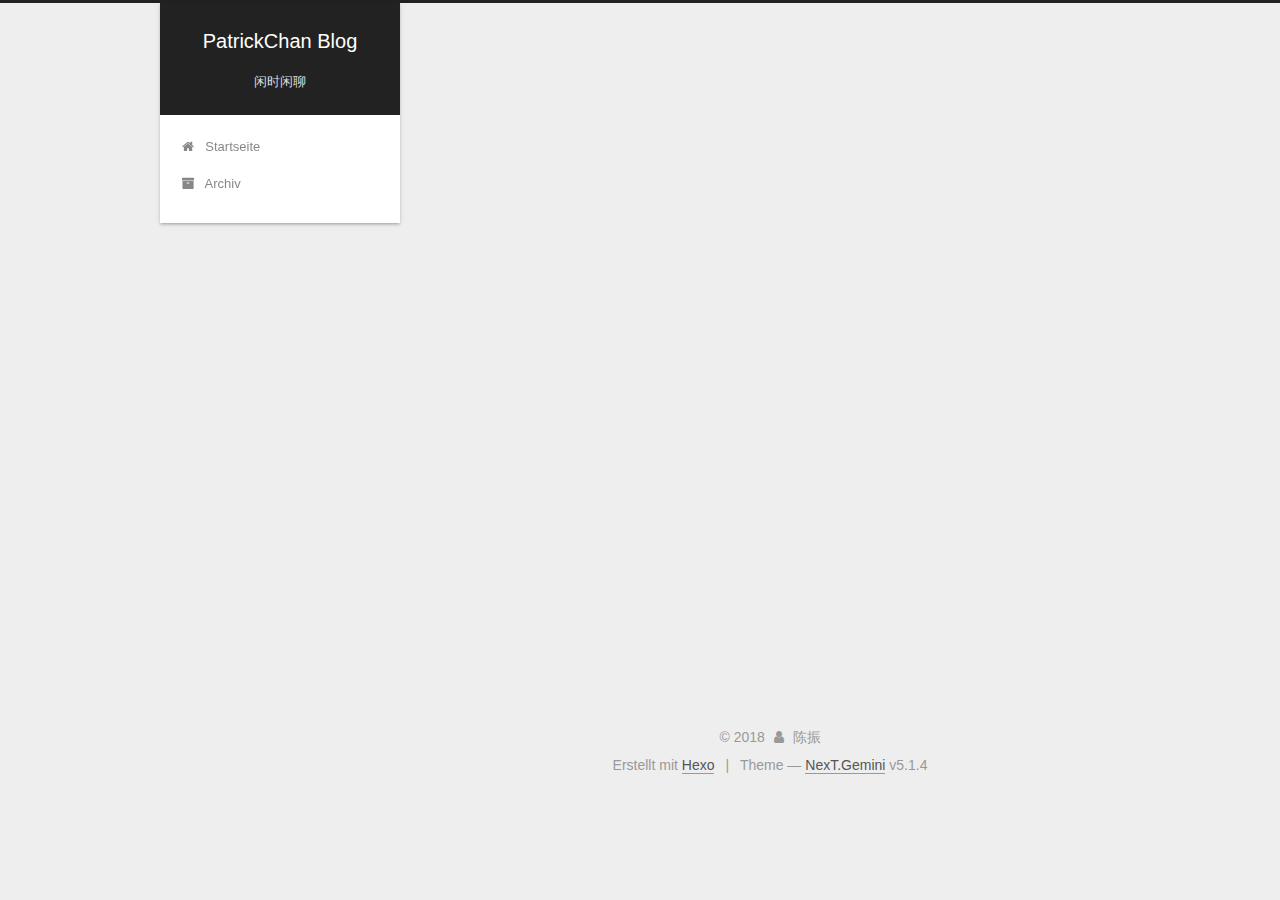
<file: index.html>
<!DOCTYPE html>



  


<html class="theme-next gemini use-motion" lang="">
<head>
  <meta charset="UTF-8"/>
<meta http-equiv="X-UA-Compatible" content="IE=edge" />
<meta name="viewport" content="width=device-width, initial-scale=1, maximum-scale=1"/>
<meta name="theme-color" content="#222">









<meta http-equiv="Cache-Control" content="no-transform" />
<meta http-equiv="Cache-Control" content="no-siteapp" />
















  
  
  <link href="/lib/fancybox/source/jquery.fancybox.css?v=2.1.5" rel="stylesheet" type="text/css" />







<link href="/lib/font-awesome/css/font-awesome.min.css?v=4.6.2" rel="stylesheet" type="text/css" />

<link href="/css/main.css?v=5.1.4" rel="stylesheet" type="text/css" />


  <link rel="apple-touch-icon" sizes="180x180" href="/images/apple-touch-icon-next.png?v=5.1.4">


  <link rel="icon" type="image/png" sizes="32x32" href="/images/favicon-32x32-next.png?v=5.1.4">


  <link rel="icon" type="image/png" sizes="16x16" href="/images/favicon-16x16-next.png?v=5.1.4">


  <link rel="mask-icon" href="/images/logo.svg?v=5.1.4" color="#222">





  <meta name="keywords" content="Hexo, NexT" />










<meta property="og:type" content="website">
<meta property="og:title" content="PatrickChan Blog">
<meta property="og:url" content="http://yoursite.com/index.html">
<meta property="og:site_name" content="PatrickChan Blog">
<meta name="twitter:card" content="summary">
<meta name="twitter:title" content="PatrickChan Blog">



<script type="text/javascript" id="hexo.configurations">
  var NexT = window.NexT || {};
  var CONFIG = {
    root: '/',
    scheme: 'Gemini',
    version: '5.1.4',
    sidebar: {"position":"left","display":"post","offset":12,"b2t":false,"scrollpercent":false,"onmobile":false},
    fancybox: true,
    tabs: true,
    motion: {"enable":true,"async":false,"transition":{"post_block":"fadeIn","post_header":"slideDownIn","post_body":"slideDownIn","coll_header":"slideLeftIn","sidebar":"slideUpIn"}},
    duoshuo: {
      userId: '0',
      author: 'Author'
    },
    algolia: {
      applicationID: '',
      apiKey: '',
      indexName: '',
      hits: {"per_page":10},
      labels: {"input_placeholder":"Search for Posts","hits_empty":"We didn't find any results for the search: ${query}","hits_stats":"${hits} results found in ${time} ms"}
    }
  };
</script>



  <link rel="canonical" href="http://yoursite.com/"/>





  <title>PatrickChan Blog</title>
  








</head>

<body itemscope itemtype="http://schema.org/WebPage" lang="">

  
  
    
  

  <div class="container sidebar-position-left 
  page-home">
    <div class="headband"></div>

    <header id="header" class="header" itemscope itemtype="http://schema.org/WPHeader">
      <div class="header-inner"><div class="site-brand-wrapper">
  <div class="site-meta ">
    

    <div class="custom-logo-site-title">
      <a href="/"  class="brand" rel="start">
        <span class="logo-line-before"><i></i></span>
        <span class="site-title">PatrickChan Blog</span>
        <span class="logo-line-after"><i></i></span>
      </a>
    </div>
      
        <p class="site-subtitle">闲时闲聊</p>
      
  </div>

  <div class="site-nav-toggle">
    <button>
      <span class="btn-bar"></span>
      <span class="btn-bar"></span>
      <span class="btn-bar"></span>
    </button>
  </div>
</div>

<nav class="site-nav">
  

  
    <ul id="menu" class="menu">
      
        
        <li class="menu-item menu-item-home">
          <a href="/" rel="section">
            
              <i class="menu-item-icon fa fa-fw fa-home"></i> <br />
            
            Startseite
          </a>
        </li>
      
        
        <li class="menu-item menu-item-archives">
          <a href="/archives/" rel="section">
            
              <i class="menu-item-icon fa fa-fw fa-archive"></i> <br />
            
            Archiv
          </a>
        </li>
      

      
    </ul>
  

  
</nav>



 </div>
    </header>

    <main id="main" class="main">
      <div class="main-inner">
        <div class="content-wrap">
          <div id="content" class="content">
            
  <section id="posts" class="posts-expand">
    
      

  

  
  
  

  <article class="post post-type-normal" itemscope itemtype="http://schema.org/Article">
  
  
  
  <div class="post-block">
    <link itemprop="mainEntityOfPage" href="http://yoursite.com/2018/01/23/“陈振在学习”/">

    <span hidden itemprop="author" itemscope itemtype="http://schema.org/Person">
      <meta itemprop="name" content="陈振">
      <meta itemprop="description" content="">
      <meta itemprop="image" content="/images/avatar.gif">
    </span>

    <span hidden itemprop="publisher" itemscope itemtype="http://schema.org/Organization">
      <meta itemprop="name" content="PatrickChan Blog">
    </span>

    
      <header class="post-header">

        
        
          <h1 class="post-title" itemprop="name headline">
                
                <a class="post-title-link" href="/2018/01/23/“陈振在学习”/" itemprop="url">“陈振在学习”</a></h1>
        

        <div class="post-meta">
          <span class="post-time">
            
              <span class="post-meta-item-icon">
                <i class="fa fa-calendar-o"></i>
              </span>
              
                <span class="post-meta-item-text">Veröffentlicht am</span>
              
              <time title="Post created" itemprop="dateCreated datePublished" datetime="2018-01-23T11:02:34+08:00">
                2018-01-23
              </time>
            

            

            
          </span>

          

          
            
          

          
          

          

          

          

        </div>
      </header>
    

    
    
    
    <div class="post-body" itemprop="articleBody">

      
      

      
        
          
            
          
        
      
    </div>
    
    
    

    

    

    

    <footer class="post-footer">
      

      

      

      
      
        <div class="post-eof"></div>
      
    </footer>
  </div>
  
  
  
  </article>


    
  </section>

  


          </div>
          


          

        </div>
        
          
  
  <div class="sidebar-toggle">
    <div class="sidebar-toggle-line-wrap">
      <span class="sidebar-toggle-line sidebar-toggle-line-first"></span>
      <span class="sidebar-toggle-line sidebar-toggle-line-middle"></span>
      <span class="sidebar-toggle-line sidebar-toggle-line-last"></span>
    </div>
  </div>

  <aside id="sidebar" class="sidebar">
    
    <div class="sidebar-inner">

      

      

      <section class="site-overview-wrap sidebar-panel sidebar-panel-active">
        <div class="site-overview">
          <div class="site-author motion-element" itemprop="author" itemscope itemtype="http://schema.org/Person">
            
              <p class="site-author-name" itemprop="name">陈振</p>
              <p class="site-description motion-element" itemprop="description"></p>
          </div>

          <nav class="site-state motion-element">

            
              <div class="site-state-item site-state-posts">
              
                <a href="/archives/">
              
                  <span class="site-state-item-count">1</span>
                  <span class="site-state-item-name">Artikel</span>
                </a>
              </div>
            

            

            

          </nav>

          

          

          
          

          
          

          

        </div>
      </section>

      

      

    </div>
  </aside>


        
      </div>
    </main>

    <footer id="footer" class="footer">
      <div class="footer-inner">
        <div class="copyright">&copy; <span itemprop="copyrightYear">2018</span>
  <span class="with-love">
    <i class="fa fa-user"></i>
  </span>
  <span class="author" itemprop="copyrightHolder">陈振</span>

  
</div>


  <div class="powered-by">Erstellt mit  <a class="theme-link" target="_blank" href="https://hexo.io">Hexo</a></div>



  <span class="post-meta-divider">|</span>



  <div class="theme-info">Theme &mdash; <a class="theme-link" target="_blank" href="https://github.com/iissnan/hexo-theme-next">NexT.Gemini</a> v5.1.4</div>




        







        
      </div>
    </footer>

    
      <div class="back-to-top">
        <i class="fa fa-arrow-up"></i>
        
      </div>
    

    

  </div>

  

<script type="text/javascript">
  if (Object.prototype.toString.call(window.Promise) !== '[object Function]') {
    window.Promise = null;
  }
</script>









  












  
  
    <script type="text/javascript" src="/lib/jquery/index.js?v=2.1.3"></script>
  

  
  
    <script type="text/javascript" src="/lib/fastclick/lib/fastclick.min.js?v=1.0.6"></script>
  

  
  
    <script type="text/javascript" src="/lib/jquery_lazyload/jquery.lazyload.js?v=1.9.7"></script>
  

  
  
    <script type="text/javascript" src="/lib/velocity/velocity.min.js?v=1.2.1"></script>
  

  
  
    <script type="text/javascript" src="/lib/velocity/velocity.ui.min.js?v=1.2.1"></script>
  

  
  
    <script type="text/javascript" src="/lib/fancybox/source/jquery.fancybox.pack.js?v=2.1.5"></script>
  


  


  <script type="text/javascript" src="/js/src/utils.js?v=5.1.4"></script>

  <script type="text/javascript" src="/js/src/motion.js?v=5.1.4"></script>



  
  


  <script type="text/javascript" src="/js/src/affix.js?v=5.1.4"></script>

  <script type="text/javascript" src="/js/src/schemes/pisces.js?v=5.1.4"></script>



  

  


  <script type="text/javascript" src="/js/src/bootstrap.js?v=5.1.4"></script>



  


  




	





  





  












  





  

  

  

  
  

  

  

  

</body>
</html>
</file>
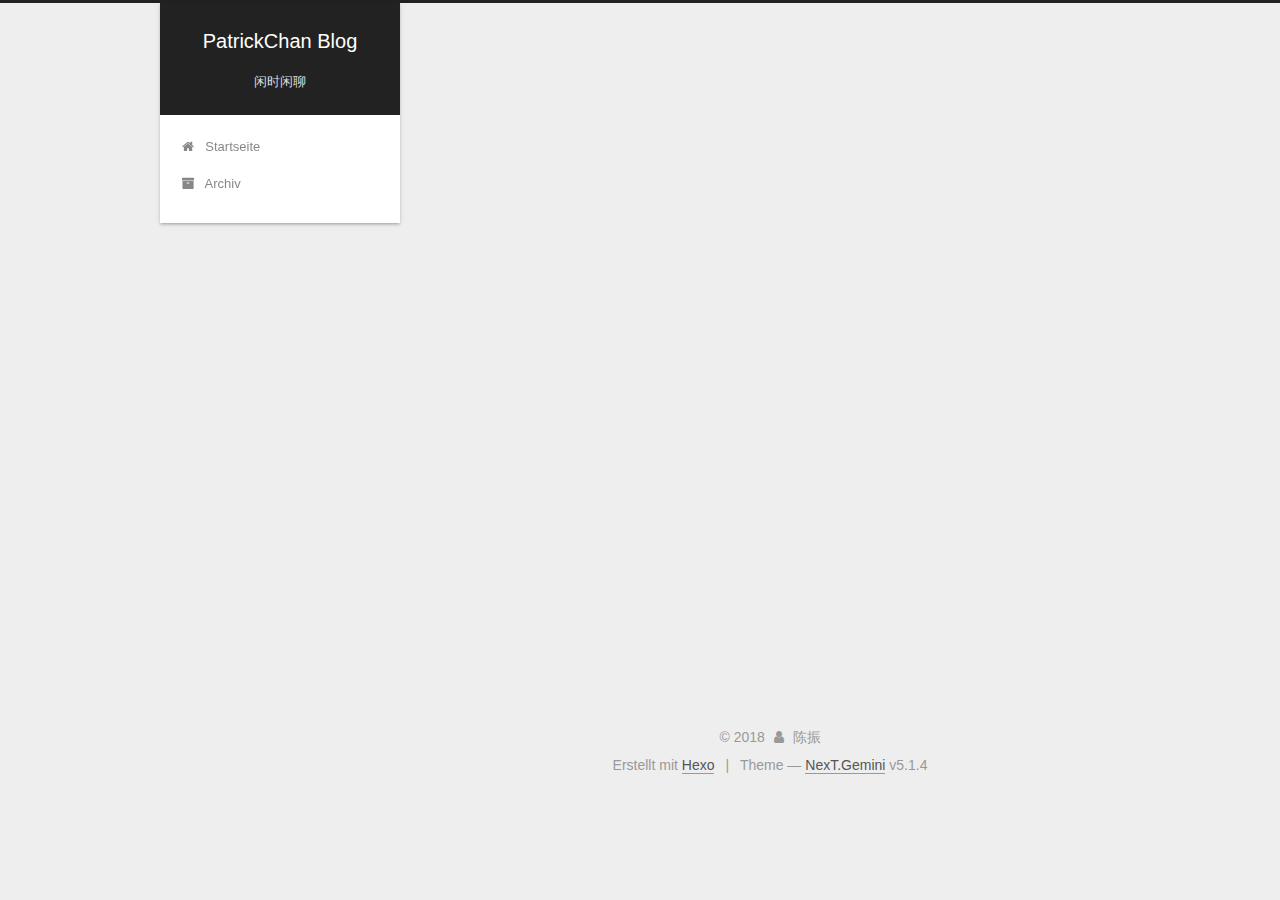
<file: archives/index.html>
<!DOCTYPE html>



  


<html class="theme-next gemini use-motion" lang="">
<head>
  <meta charset="UTF-8"/>
<meta http-equiv="X-UA-Compatible" content="IE=edge" />
<meta name="viewport" content="width=device-width, initial-scale=1, maximum-scale=1"/>
<meta name="theme-color" content="#222">









<meta http-equiv="Cache-Control" content="no-transform" />
<meta http-equiv="Cache-Control" content="no-siteapp" />
















  
  
  <link href="/lib/fancybox/source/jquery.fancybox.css?v=2.1.5" rel="stylesheet" type="text/css" />







<link href="/lib/font-awesome/css/font-awesome.min.css?v=4.6.2" rel="stylesheet" type="text/css" />

<link href="/css/main.css?v=5.1.4" rel="stylesheet" type="text/css" />


  <link rel="apple-touch-icon" sizes="180x180" href="/images/apple-touch-icon-next.png?v=5.1.4">


  <link rel="icon" type="image/png" sizes="32x32" href="/images/favicon-32x32-next.png?v=5.1.4">


  <link rel="icon" type="image/png" sizes="16x16" href="/images/favicon-16x16-next.png?v=5.1.4">


  <link rel="mask-icon" href="/images/logo.svg?v=5.1.4" color="#222">





  <meta name="keywords" content="Hexo, NexT" />










<meta property="og:type" content="website">
<meta property="og:title" content="PatrickChan Blog">
<meta property="og:url" content="http://yoursite.com/archives/index.html">
<meta property="og:site_name" content="PatrickChan Blog">
<meta name="twitter:card" content="summary">
<meta name="twitter:title" content="PatrickChan Blog">



<script type="text/javascript" id="hexo.configurations">
  var NexT = window.NexT || {};
  var CONFIG = {
    root: '/',
    scheme: 'Gemini',
    version: '5.1.4',
    sidebar: {"position":"left","display":"post","offset":12,"b2t":false,"scrollpercent":false,"onmobile":false},
    fancybox: true,
    tabs: true,
    motion: {"enable":true,"async":false,"transition":{"post_block":"fadeIn","post_header":"slideDownIn","post_body":"slideDownIn","coll_header":"slideLeftIn","sidebar":"slideUpIn"}},
    duoshuo: {
      userId: '0',
      author: 'Author'
    },
    algolia: {
      applicationID: '',
      apiKey: '',
      indexName: '',
      hits: {"per_page":10},
      labels: {"input_placeholder":"Search for Posts","hits_empty":"We didn't find any results for the search: ${query}","hits_stats":"${hits} results found in ${time} ms"}
    }
  };
</script>



  <link rel="canonical" href="http://yoursite.com/archives/"/>





  <title>Archiv | PatrickChan Blog</title>
  








</head>

<body itemscope itemtype="http://schema.org/WebPage" lang="">

  
  
    
  

  <div class="container sidebar-position-left page-archive">
    <div class="headband"></div>

    <header id="header" class="header" itemscope itemtype="http://schema.org/WPHeader">
      <div class="header-inner"><div class="site-brand-wrapper">
  <div class="site-meta ">
    

    <div class="custom-logo-site-title">
      <a href="/"  class="brand" rel="start">
        <span class="logo-line-before"><i></i></span>
        <span class="site-title">PatrickChan Blog</span>
        <span class="logo-line-after"><i></i></span>
      </a>
    </div>
      
        <p class="site-subtitle">闲时闲聊</p>
      
  </div>

  <div class="site-nav-toggle">
    <button>
      <span class="btn-bar"></span>
      <span class="btn-bar"></span>
      <span class="btn-bar"></span>
    </button>
  </div>
</div>

<nav class="site-nav">
  

  
    <ul id="menu" class="menu">
      
        
        <li class="menu-item menu-item-home">
          <a href="/" rel="section">
            
              <i class="menu-item-icon fa fa-fw fa-home"></i> <br />
            
            Startseite
          </a>
        </li>
      
        
        <li class="menu-item menu-item-archives">
          <a href="/archives/" rel="section">
            
              <i class="menu-item-icon fa fa-fw fa-archive"></i> <br />
            
            Archiv
          </a>
        </li>
      

      
    </ul>
  

  
</nav>



 </div>
    </header>

    <main id="main" class="main">
      <div class="main-inner">
        <div class="content-wrap">
          <div id="content" class="content">
            

  
  
  
  <div class="post-block archive">
    <div id="posts" class="posts-collapse">
      <span class="archive-move-on"></span>

      <span class="archive-page-counter">
        
        
        
          
        
        Öhm..! Ein Artikel. Bleib dran.
      </span>

      

        
        
        

        
          
          <div class="collection-title">
            <h1 class="archive-year" id="archive-year-2018">2018</h1>
          </div>
        
        

        

  <article class="post post-type-normal" itemscope itemtype="http://schema.org/Article">
    <header class="post-header">

      <h2 class="post-title">
        
            <a class="post-title-link" href="/2018/01/23/“陈振在学习”/" itemprop="url">
              
                <span itemprop="name">“陈振在学习”</span>
              
            </a>
        
      </h2>

      <div class="post-meta">
        <time class="post-time" itemprop="dateCreated"
              datetime="2018-01-23T11:02:34+08:00"
              content="2018-01-23" >
          01-23
        </time>
      </div>

    </header>
  </article>



      

    </div>
  </div>
  
  
  

  



          </div>
          


          

        </div>
        
          
  
  <div class="sidebar-toggle">
    <div class="sidebar-toggle-line-wrap">
      <span class="sidebar-toggle-line sidebar-toggle-line-first"></span>
      <span class="sidebar-toggle-line sidebar-toggle-line-middle"></span>
      <span class="sidebar-toggle-line sidebar-toggle-line-last"></span>
    </div>
  </div>

  <aside id="sidebar" class="sidebar">
    
    <div class="sidebar-inner">

      

      

      <section class="site-overview-wrap sidebar-panel sidebar-panel-active">
        <div class="site-overview">
          <div class="site-author motion-element" itemprop="author" itemscope itemtype="http://schema.org/Person">
            
              <p class="site-author-name" itemprop="name">陈振</p>
              <p class="site-description motion-element" itemprop="description"></p>
          </div>

          <nav class="site-state motion-element">

            
              <div class="site-state-item site-state-posts">
              
                <a href="/archives/">
              
                  <span class="site-state-item-count">1</span>
                  <span class="site-state-item-name">Artikel</span>
                </a>
              </div>
            

            

            

          </nav>

          

          

          
          

          
          

          

        </div>
      </section>

      

      

    </div>
  </aside>


        
      </div>
    </main>

    <footer id="footer" class="footer">
      <div class="footer-inner">
        <div class="copyright">&copy; <span itemprop="copyrightYear">2018</span>
  <span class="with-love">
    <i class="fa fa-user"></i>
  </span>
  <span class="author" itemprop="copyrightHolder">陈振</span>

  
</div>


  <div class="powered-by">Erstellt mit  <a class="theme-link" target="_blank" href="https://hexo.io">Hexo</a></div>



  <span class="post-meta-divider">|</span>



  <div class="theme-info">Theme &mdash; <a class="theme-link" target="_blank" href="https://github.com/iissnan/hexo-theme-next">NexT.Gemini</a> v5.1.4</div>




        







        
      </div>
    </footer>

    
      <div class="back-to-top">
        <i class="fa fa-arrow-up"></i>
        
      </div>
    

    

  </div>

  

<script type="text/javascript">
  if (Object.prototype.toString.call(window.Promise) !== '[object Function]') {
    window.Promise = null;
  }
</script>









  












  
  
    <script type="text/javascript" src="/lib/jquery/index.js?v=2.1.3"></script>
  

  
  
    <script type="text/javascript" src="/lib/fastclick/lib/fastclick.min.js?v=1.0.6"></script>
  

  
  
    <script type="text/javascript" src="/lib/jquery_lazyload/jquery.lazyload.js?v=1.9.7"></script>
  

  
  
    <script type="text/javascript" src="/lib/velocity/velocity.min.js?v=1.2.1"></script>
  

  
  
    <script type="text/javascript" src="/lib/velocity/velocity.ui.min.js?v=1.2.1"></script>
  

  
  
    <script type="text/javascript" src="/lib/fancybox/source/jquery.fancybox.pack.js?v=2.1.5"></script>
  


  


  <script type="text/javascript" src="/js/src/utils.js?v=5.1.4"></script>

  <script type="text/javascript" src="/js/src/motion.js?v=5.1.4"></script>



  
  


  <script type="text/javascript" src="/js/src/affix.js?v=5.1.4"></script>

  <script type="text/javascript" src="/js/src/schemes/pisces.js?v=5.1.4"></script>



  

  


  <script type="text/javascript" src="/js/src/bootstrap.js?v=5.1.4"></script>



  


  




	





  





  












  





  

  

  

  
  

  

  

  

</body>
</html>
</file>
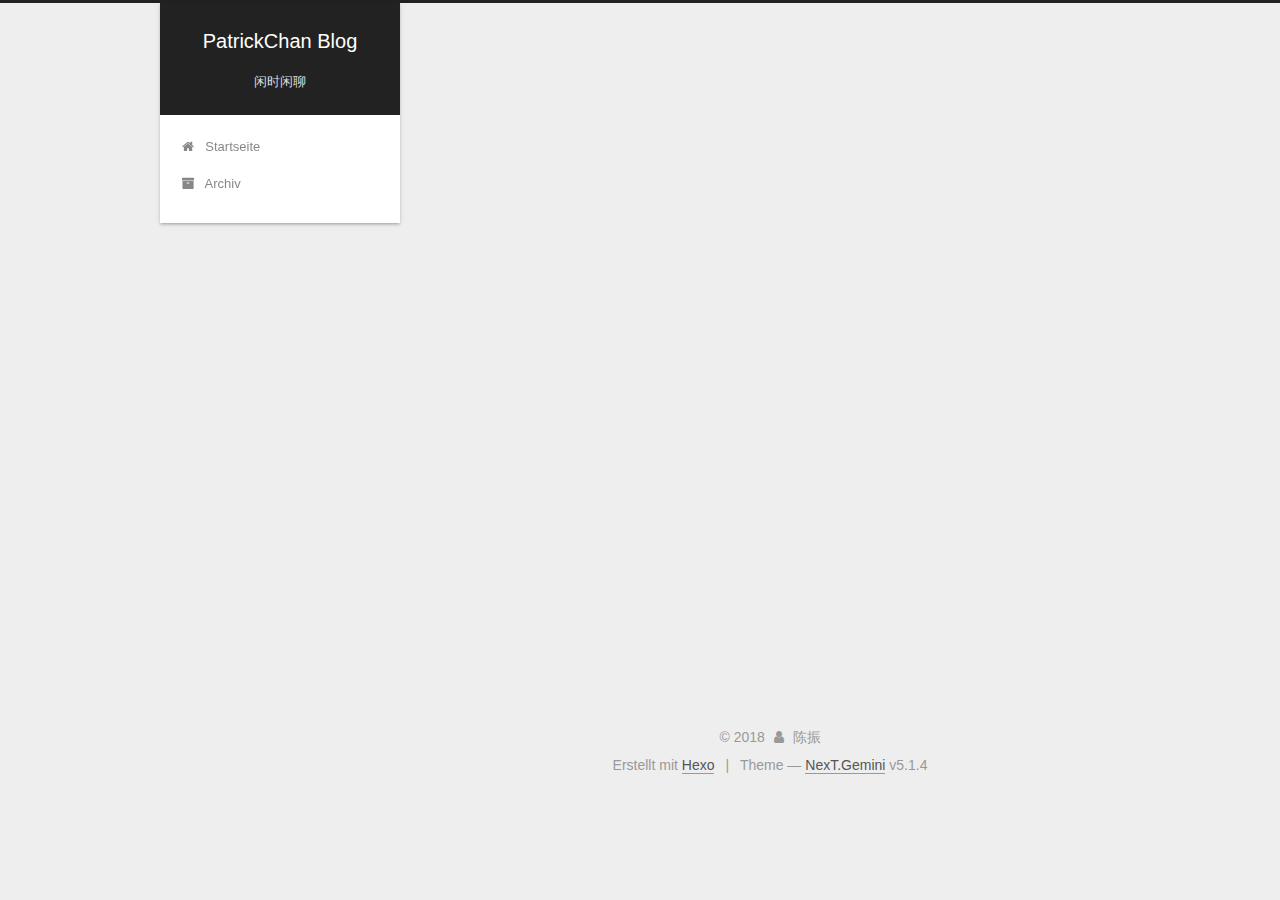
<file: archives/2018/index.html>
<!DOCTYPE html>



  


<html class="theme-next gemini use-motion" lang="">
<head>
  <meta charset="UTF-8"/>
<meta http-equiv="X-UA-Compatible" content="IE=edge" />
<meta name="viewport" content="width=device-width, initial-scale=1, maximum-scale=1"/>
<meta name="theme-color" content="#222">









<meta http-equiv="Cache-Control" content="no-transform" />
<meta http-equiv="Cache-Control" content="no-siteapp" />
















  
  
  <link href="/lib/fancybox/source/jquery.fancybox.css?v=2.1.5" rel="stylesheet" type="text/css" />







<link href="/lib/font-awesome/css/font-awesome.min.css?v=4.6.2" rel="stylesheet" type="text/css" />

<link href="/css/main.css?v=5.1.4" rel="stylesheet" type="text/css" />


  <link rel="apple-touch-icon" sizes="180x180" href="/images/apple-touch-icon-next.png?v=5.1.4">


  <link rel="icon" type="image/png" sizes="32x32" href="/images/favicon-32x32-next.png?v=5.1.4">


  <link rel="icon" type="image/png" sizes="16x16" href="/images/favicon-16x16-next.png?v=5.1.4">


  <link rel="mask-icon" href="/images/logo.svg?v=5.1.4" color="#222">





  <meta name="keywords" content="Hexo, NexT" />










<meta property="og:type" content="website">
<meta property="og:title" content="PatrickChan Blog">
<meta property="og:url" content="http://yoursite.com/archives/2018/index.html">
<meta property="og:site_name" content="PatrickChan Blog">
<meta name="twitter:card" content="summary">
<meta name="twitter:title" content="PatrickChan Blog">



<script type="text/javascript" id="hexo.configurations">
  var NexT = window.NexT || {};
  var CONFIG = {
    root: '/',
    scheme: 'Gemini',
    version: '5.1.4',
    sidebar: {"position":"left","display":"post","offset":12,"b2t":false,"scrollpercent":false,"onmobile":false},
    fancybox: true,
    tabs: true,
    motion: {"enable":true,"async":false,"transition":{"post_block":"fadeIn","post_header":"slideDownIn","post_body":"slideDownIn","coll_header":"slideLeftIn","sidebar":"slideUpIn"}},
    duoshuo: {
      userId: '0',
      author: 'Author'
    },
    algolia: {
      applicationID: '',
      apiKey: '',
      indexName: '',
      hits: {"per_page":10},
      labels: {"input_placeholder":"Search for Posts","hits_empty":"We didn't find any results for the search: ${query}","hits_stats":"${hits} results found in ${time} ms"}
    }
  };
</script>



  <link rel="canonical" href="http://yoursite.com/archives/2018/"/>





  <title>Archiv | PatrickChan Blog</title>
  








</head>

<body itemscope itemtype="http://schema.org/WebPage" lang="">

  
  
    
  

  <div class="container sidebar-position-left page-archive">
    <div class="headband"></div>

    <header id="header" class="header" itemscope itemtype="http://schema.org/WPHeader">
      <div class="header-inner"><div class="site-brand-wrapper">
  <div class="site-meta ">
    

    <div class="custom-logo-site-title">
      <a href="/"  class="brand" rel="start">
        <span class="logo-line-before"><i></i></span>
        <span class="site-title">PatrickChan Blog</span>
        <span class="logo-line-after"><i></i></span>
      </a>
    </div>
      
        <p class="site-subtitle">闲时闲聊</p>
      
  </div>

  <div class="site-nav-toggle">
    <button>
      <span class="btn-bar"></span>
      <span class="btn-bar"></span>
      <span class="btn-bar"></span>
    </button>
  </div>
</div>

<nav class="site-nav">
  

  
    <ul id="menu" class="menu">
      
        
        <li class="menu-item menu-item-home">
          <a href="/" rel="section">
            
              <i class="menu-item-icon fa fa-fw fa-home"></i> <br />
            
            Startseite
          </a>
        </li>
      
        
        <li class="menu-item menu-item-archives">
          <a href="/archives/" rel="section">
            
              <i class="menu-item-icon fa fa-fw fa-archive"></i> <br />
            
            Archiv
          </a>
        </li>
      

      
    </ul>
  

  
</nav>



 </div>
    </header>

    <main id="main" class="main">
      <div class="main-inner">
        <div class="content-wrap">
          <div id="content" class="content">
            

  
  
  
  <div class="post-block archive">
    <div id="posts" class="posts-collapse">
      <span class="archive-move-on"></span>

      <span class="archive-page-counter">
        
        
        
          
        
        Öhm..! Ein Artikel. Bleib dran.
      </span>

      

        
        
        

        
          
          <div class="collection-title">
            <h1 class="archive-year" id="archive-year-2018">2018</h1>
          </div>
        
        

        

  <article class="post post-type-normal" itemscope itemtype="http://schema.org/Article">
    <header class="post-header">

      <h2 class="post-title">
        
            <a class="post-title-link" href="/2018/01/23/“陈振在学习”/" itemprop="url">
              
                <span itemprop="name">“陈振在学习”</span>
              
            </a>
        
      </h2>

      <div class="post-meta">
        <time class="post-time" itemprop="dateCreated"
              datetime="2018-01-23T11:02:34+08:00"
              content="2018-01-23" >
          01-23
        </time>
      </div>

    </header>
  </article>



      

    </div>
  </div>
  
  
  

  



          </div>
          


          

        </div>
        
          
  
  <div class="sidebar-toggle">
    <div class="sidebar-toggle-line-wrap">
      <span class="sidebar-toggle-line sidebar-toggle-line-first"></span>
      <span class="sidebar-toggle-line sidebar-toggle-line-middle"></span>
      <span class="sidebar-toggle-line sidebar-toggle-line-last"></span>
    </div>
  </div>

  <aside id="sidebar" class="sidebar">
    
    <div class="sidebar-inner">

      

      

      <section class="site-overview-wrap sidebar-panel sidebar-panel-active">
        <div class="site-overview">
          <div class="site-author motion-element" itemprop="author" itemscope itemtype="http://schema.org/Person">
            
              <p class="site-author-name" itemprop="name">陈振</p>
              <p class="site-description motion-element" itemprop="description"></p>
          </div>

          <nav class="site-state motion-element">

            
              <div class="site-state-item site-state-posts">
              
                <a href="/archives/">
              
                  <span class="site-state-item-count">1</span>
                  <span class="site-state-item-name">Artikel</span>
                </a>
              </div>
            

            

            

          </nav>

          

          

          
          

          
          

          

        </div>
      </section>

      

      

    </div>
  </aside>


        
      </div>
    </main>

    <footer id="footer" class="footer">
      <div class="footer-inner">
        <div class="copyright">&copy; <span itemprop="copyrightYear">2018</span>
  <span class="with-love">
    <i class="fa fa-user"></i>
  </span>
  <span class="author" itemprop="copyrightHolder">陈振</span>

  
</div>


  <div class="powered-by">Erstellt mit  <a class="theme-link" target="_blank" href="https://hexo.io">Hexo</a></div>



  <span class="post-meta-divider">|</span>



  <div class="theme-info">Theme &mdash; <a class="theme-link" target="_blank" href="https://github.com/iissnan/hexo-theme-next">NexT.Gemini</a> v5.1.4</div>




        







        
      </div>
    </footer>

    
      <div class="back-to-top">
        <i class="fa fa-arrow-up"></i>
        
      </div>
    

    

  </div>

  

<script type="text/javascript">
  if (Object.prototype.toString.call(window.Promise) !== '[object Function]') {
    window.Promise = null;
  }
</script>









  












  
  
    <script type="text/javascript" src="/lib/jquery/index.js?v=2.1.3"></script>
  

  
  
    <script type="text/javascript" src="/lib/fastclick/lib/fastclick.min.js?v=1.0.6"></script>
  

  
  
    <script type="text/javascript" src="/lib/jquery_lazyload/jquery.lazyload.js?v=1.9.7"></script>
  

  
  
    <script type="text/javascript" src="/lib/velocity/velocity.min.js?v=1.2.1"></script>
  

  
  
    <script type="text/javascript" src="/lib/velocity/velocity.ui.min.js?v=1.2.1"></script>
  

  
  
    <script type="text/javascript" src="/lib/fancybox/source/jquery.fancybox.pack.js?v=2.1.5"></script>
  


  


  <script type="text/javascript" src="/js/src/utils.js?v=5.1.4"></script>

  <script type="text/javascript" src="/js/src/motion.js?v=5.1.4"></script>



  
  


  <script type="text/javascript" src="/js/src/affix.js?v=5.1.4"></script>

  <script type="text/javascript" src="/js/src/schemes/pisces.js?v=5.1.4"></script>



  

  


  <script type="text/javascript" src="/js/src/bootstrap.js?v=5.1.4"></script>



  


  




	





  





  












  





  

  

  

  
  

  

  

  

</body>
</html>
</file>
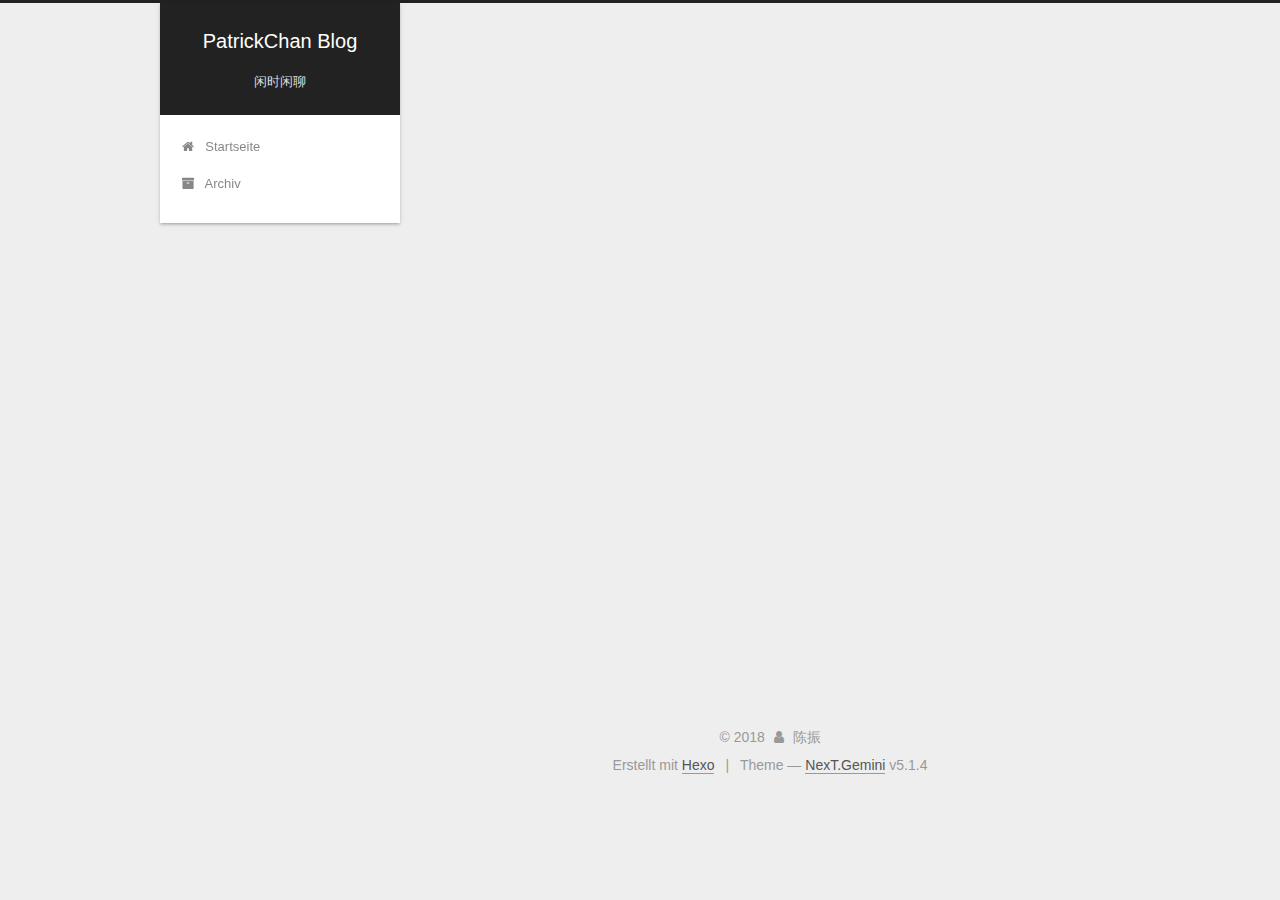
<file: archives/2018/01/index.html>
<!DOCTYPE html>



  


<html class="theme-next gemini use-motion" lang="">
<head>
  <meta charset="UTF-8"/>
<meta http-equiv="X-UA-Compatible" content="IE=edge" />
<meta name="viewport" content="width=device-width, initial-scale=1, maximum-scale=1"/>
<meta name="theme-color" content="#222">









<meta http-equiv="Cache-Control" content="no-transform" />
<meta http-equiv="Cache-Control" content="no-siteapp" />
















  
  
  <link href="/lib/fancybox/source/jquery.fancybox.css?v=2.1.5" rel="stylesheet" type="text/css" />







<link href="/lib/font-awesome/css/font-awesome.min.css?v=4.6.2" rel="stylesheet" type="text/css" />

<link href="/css/main.css?v=5.1.4" rel="stylesheet" type="text/css" />


  <link rel="apple-touch-icon" sizes="180x180" href="/images/apple-touch-icon-next.png?v=5.1.4">


  <link rel="icon" type="image/png" sizes="32x32" href="/images/favicon-32x32-next.png?v=5.1.4">


  <link rel="icon" type="image/png" sizes="16x16" href="/images/favicon-16x16-next.png?v=5.1.4">


  <link rel="mask-icon" href="/images/logo.svg?v=5.1.4" color="#222">





  <meta name="keywords" content="Hexo, NexT" />










<meta property="og:type" content="website">
<meta property="og:title" content="PatrickChan Blog">
<meta property="og:url" content="http://yoursite.com/archives/2018/01/index.html">
<meta property="og:site_name" content="PatrickChan Blog">
<meta name="twitter:card" content="summary">
<meta name="twitter:title" content="PatrickChan Blog">



<script type="text/javascript" id="hexo.configurations">
  var NexT = window.NexT || {};
  var CONFIG = {
    root: '/',
    scheme: 'Gemini',
    version: '5.1.4',
    sidebar: {"position":"left","display":"post","offset":12,"b2t":false,"scrollpercent":false,"onmobile":false},
    fancybox: true,
    tabs: true,
    motion: {"enable":true,"async":false,"transition":{"post_block":"fadeIn","post_header":"slideDownIn","post_body":"slideDownIn","coll_header":"slideLeftIn","sidebar":"slideUpIn"}},
    duoshuo: {
      userId: '0',
      author: 'Author'
    },
    algolia: {
      applicationID: '',
      apiKey: '',
      indexName: '',
      hits: {"per_page":10},
      labels: {"input_placeholder":"Search for Posts","hits_empty":"We didn't find any results for the search: ${query}","hits_stats":"${hits} results found in ${time} ms"}
    }
  };
</script>



  <link rel="canonical" href="http://yoursite.com/archives/2018/01/"/>





  <title>Archiv | PatrickChan Blog</title>
  








</head>

<body itemscope itemtype="http://schema.org/WebPage" lang="">

  
  
    
  

  <div class="container sidebar-position-left page-archive">
    <div class="headband"></div>

    <header id="header" class="header" itemscope itemtype="http://schema.org/WPHeader">
      <div class="header-inner"><div class="site-brand-wrapper">
  <div class="site-meta ">
    

    <div class="custom-logo-site-title">
      <a href="/"  class="brand" rel="start">
        <span class="logo-line-before"><i></i></span>
        <span class="site-title">PatrickChan Blog</span>
        <span class="logo-line-after"><i></i></span>
      </a>
    </div>
      
        <p class="site-subtitle">闲时闲聊</p>
      
  </div>

  <div class="site-nav-toggle">
    <button>
      <span class="btn-bar"></span>
      <span class="btn-bar"></span>
      <span class="btn-bar"></span>
    </button>
  </div>
</div>

<nav class="site-nav">
  

  
    <ul id="menu" class="menu">
      
        
        <li class="menu-item menu-item-home">
          <a href="/" rel="section">
            
              <i class="menu-item-icon fa fa-fw fa-home"></i> <br />
            
            Startseite
          </a>
        </li>
      
        
        <li class="menu-item menu-item-archives">
          <a href="/archives/" rel="section">
            
              <i class="menu-item-icon fa fa-fw fa-archive"></i> <br />
            
            Archiv
          </a>
        </li>
      

      
    </ul>
  

  
</nav>



 </div>
    </header>

    <main id="main" class="main">
      <div class="main-inner">
        <div class="content-wrap">
          <div id="content" class="content">
            

  
  
  
  <div class="post-block archive">
    <div id="posts" class="posts-collapse">
      <span class="archive-move-on"></span>

      <span class="archive-page-counter">
        
        
        
          
        
        Öhm..! Ein Artikel. Bleib dran.
      </span>

      

        
        
        

        
          
          <div class="collection-title">
            <h1 class="archive-year" id="archive-year-2018">2018</h1>
          </div>
        
        

        

  <article class="post post-type-normal" itemscope itemtype="http://schema.org/Article">
    <header class="post-header">

      <h2 class="post-title">
        
            <a class="post-title-link" href="/2018/01/23/“陈振在学习”/" itemprop="url">
              
                <span itemprop="name">“陈振在学习”</span>
              
            </a>
        
      </h2>

      <div class="post-meta">
        <time class="post-time" itemprop="dateCreated"
              datetime="2018-01-23T11:02:34+08:00"
              content="2018-01-23" >
          01-23
        </time>
      </div>

    </header>
  </article>



      

    </div>
  </div>
  
  
  

  



          </div>
          


          

        </div>
        
          
  
  <div class="sidebar-toggle">
    <div class="sidebar-toggle-line-wrap">
      <span class="sidebar-toggle-line sidebar-toggle-line-first"></span>
      <span class="sidebar-toggle-line sidebar-toggle-line-middle"></span>
      <span class="sidebar-toggle-line sidebar-toggle-line-last"></span>
    </div>
  </div>

  <aside id="sidebar" class="sidebar">
    
    <div class="sidebar-inner">

      

      

      <section class="site-overview-wrap sidebar-panel sidebar-panel-active">
        <div class="site-overview">
          <div class="site-author motion-element" itemprop="author" itemscope itemtype="http://schema.org/Person">
            
              <p class="site-author-name" itemprop="name">陈振</p>
              <p class="site-description motion-element" itemprop="description"></p>
          </div>

          <nav class="site-state motion-element">

            
              <div class="site-state-item site-state-posts">
              
                <a href="/archives/">
              
                  <span class="site-state-item-count">1</span>
                  <span class="site-state-item-name">Artikel</span>
                </a>
              </div>
            

            

            

          </nav>

          

          

          
          

          
          

          

        </div>
      </section>

      

      

    </div>
  </aside>


        
      </div>
    </main>

    <footer id="footer" class="footer">
      <div class="footer-inner">
        <div class="copyright">&copy; <span itemprop="copyrightYear">2018</span>
  <span class="with-love">
    <i class="fa fa-user"></i>
  </span>
  <span class="author" itemprop="copyrightHolder">陈振</span>

  
</div>


  <div class="powered-by">Erstellt mit  <a class="theme-link" target="_blank" href="https://hexo.io">Hexo</a></div>



  <span class="post-meta-divider">|</span>



  <div class="theme-info">Theme &mdash; <a class="theme-link" target="_blank" href="https://github.com/iissnan/hexo-theme-next">NexT.Gemini</a> v5.1.4</div>




        







        
      </div>
    </footer>

    
      <div class="back-to-top">
        <i class="fa fa-arrow-up"></i>
        
      </div>
    

    

  </div>

  

<script type="text/javascript">
  if (Object.prototype.toString.call(window.Promise) !== '[object Function]') {
    window.Promise = null;
  }
</script>









  












  
  
    <script type="text/javascript" src="/lib/jquery/index.js?v=2.1.3"></script>
  

  
  
    <script type="text/javascript" src="/lib/fastclick/lib/fastclick.min.js?v=1.0.6"></script>
  

  
  
    <script type="text/javascript" src="/lib/jquery_lazyload/jquery.lazyload.js?v=1.9.7"></script>
  

  
  
    <script type="text/javascript" src="/lib/velocity/velocity.min.js?v=1.2.1"></script>
  

  
  
    <script type="text/javascript" src="/lib/velocity/velocity.ui.min.js?v=1.2.1"></script>
  

  
  
    <script type="text/javascript" src="/lib/fancybox/source/jquery.fancybox.pack.js?v=2.1.5"></script>
  


  


  <script type="text/javascript" src="/js/src/utils.js?v=5.1.4"></script>

  <script type="text/javascript" src="/js/src/motion.js?v=5.1.4"></script>



  
  


  <script type="text/javascript" src="/js/src/affix.js?v=5.1.4"></script>

  <script type="text/javascript" src="/js/src/schemes/pisces.js?v=5.1.4"></script>



  

  


  <script type="text/javascript" src="/js/src/bootstrap.js?v=5.1.4"></script>



  


  




	





  





  












  





  

  

  

  
  

  

  

  

</body>
</html>
</file>
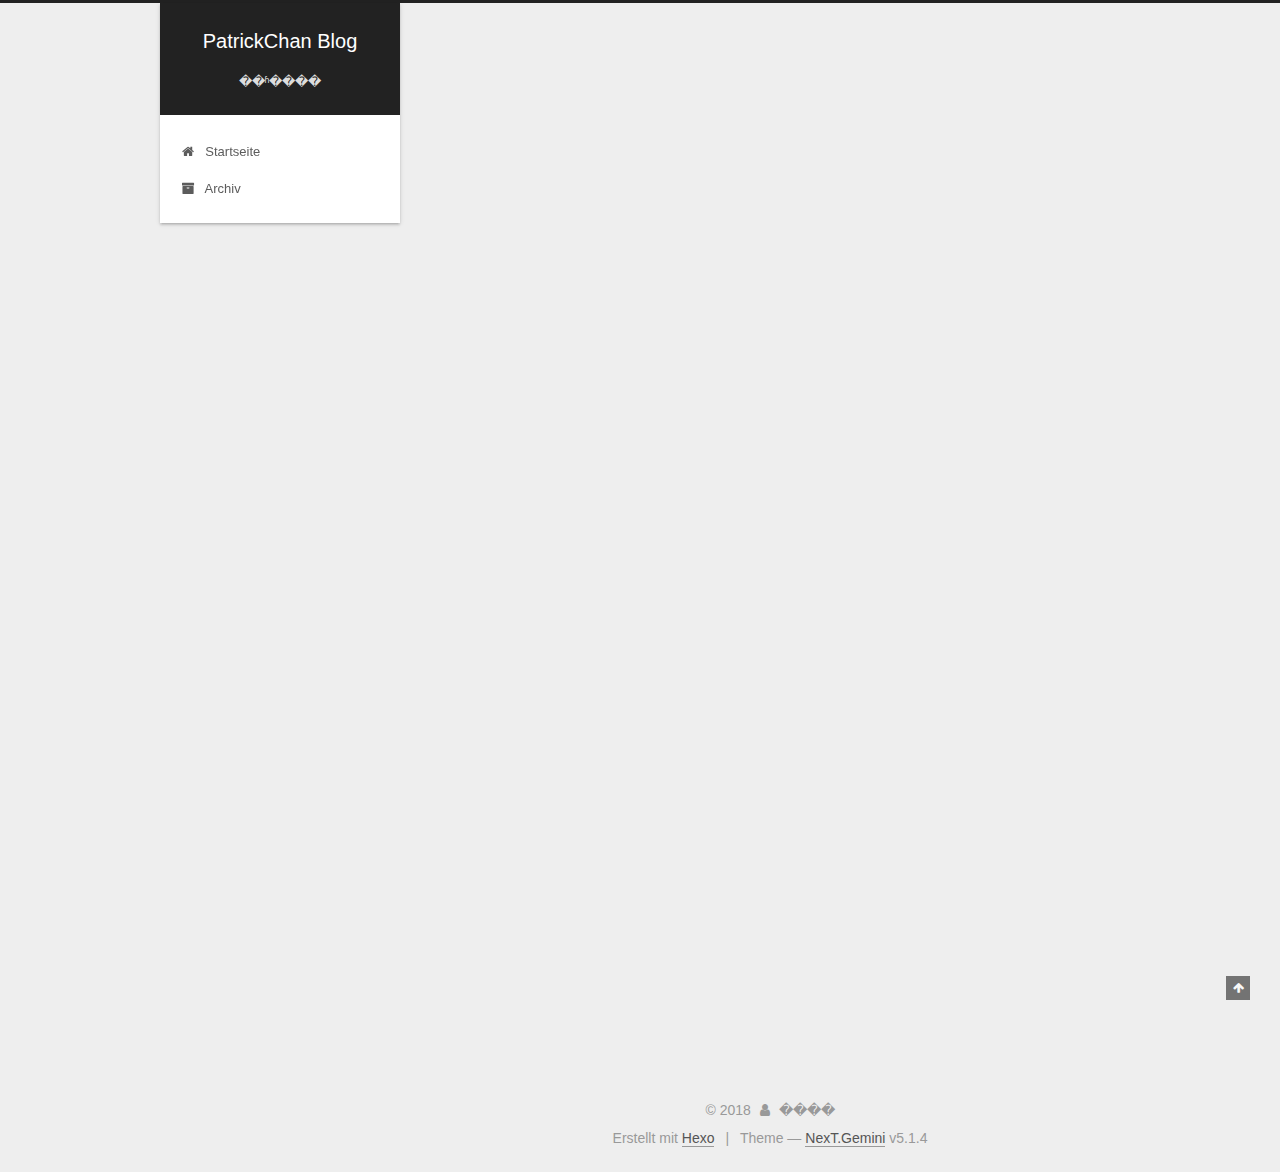
<file: 2018/01/22/hello-world/index.html>
<!DOCTYPE html>



  


<html class="theme-next gemini use-motion" lang="">
<head>
  <meta charset="UTF-8"/>
<meta http-equiv="X-UA-Compatible" content="IE=edge" />
<meta name="viewport" content="width=device-width, initial-scale=1, maximum-scale=1"/>
<meta name="theme-color" content="#222">









<meta http-equiv="Cache-Control" content="no-transform" />
<meta http-equiv="Cache-Control" content="no-siteapp" />
















  
  
  <link href="/lib/fancybox/source/jquery.fancybox.css?v=2.1.5" rel="stylesheet" type="text/css" />







<link href="/lib/font-awesome/css/font-awesome.min.css?v=4.6.2" rel="stylesheet" type="text/css" />

<link href="/css/main.css?v=5.1.4" rel="stylesheet" type="text/css" />


  <link rel="apple-touch-icon" sizes="180x180" href="/images/apple-touch-icon-next.png?v=5.1.4">


  <link rel="icon" type="image/png" sizes="32x32" href="/images/favicon-32x32-next.png?v=5.1.4">


  <link rel="icon" type="image/png" sizes="16x16" href="/images/favicon-16x16-next.png?v=5.1.4">


  <link rel="mask-icon" href="/images/logo.svg?v=5.1.4" color="#222">





  <meta name="keywords" content="Hexo, NexT" />










<meta name="description" content="Welcome to Hexo! This is your very first post. Check documentation for more info. If you get any problems when using Hexo, you can find the answer in troubleshooting or you can ask me on GitHub. Quick">
<meta property="og:type" content="article">
<meta property="og:title" content="Hello World">
<meta property="og:url" content="http://yoursite.com/2018/01/22/hello-world/index.html">
<meta property="og:site_name" content="PatrickChan Blog">
<meta property="og:description" content="Welcome to Hexo! This is your very first post. Check documentation for more info. If you get any problems when using Hexo, you can find the answer in troubleshooting or you can ask me on GitHub. Quick">
<meta property="og:updated_time" content="2018-01-22T12:26:20.278Z">
<meta name="twitter:card" content="summary">
<meta name="twitter:title" content="Hello World">
<meta name="twitter:description" content="Welcome to Hexo! This is your very first post. Check documentation for more info. If you get any problems when using Hexo, you can find the answer in troubleshooting or you can ask me on GitHub. Quick">



<script type="text/javascript" id="hexo.configurations">
  var NexT = window.NexT || {};
  var CONFIG = {
    root: '/',
    scheme: 'Gemini',
    version: '5.1.4',
    sidebar: {"position":"left","display":"post","offset":12,"b2t":false,"scrollpercent":false,"onmobile":false},
    fancybox: true,
    tabs: true,
    motion: {"enable":true,"async":false,"transition":{"post_block":"fadeIn","post_header":"slideDownIn","post_body":"slideDownIn","coll_header":"slideLeftIn","sidebar":"slideUpIn"}},
    duoshuo: {
      userId: '0',
      author: 'Author'
    },
    algolia: {
      applicationID: '',
      apiKey: '',
      indexName: '',
      hits: {"per_page":10},
      labels: {"input_placeholder":"Search for Posts","hits_empty":"We didn't find any results for the search: ${query}","hits_stats":"${hits} results found in ${time} ms"}
    }
  };
</script>



  <link rel="canonical" href="http://yoursite.com/2018/01/22/hello-world/"/>





  <title>Hello World | PatrickChan Blog</title>
  








</head>

<body itemscope itemtype="http://schema.org/WebPage" lang="">

  
  
    
  

  <div class="container sidebar-position-left page-post-detail">
    <div class="headband"></div>

    <header id="header" class="header" itemscope itemtype="http://schema.org/WPHeader">
      <div class="header-inner"><div class="site-brand-wrapper">
  <div class="site-meta ">
    

    <div class="custom-logo-site-title">
      <a href="/"  class="brand" rel="start">
        <span class="logo-line-before"><i></i></span>
        <span class="site-title">PatrickChan Blog</span>
        <span class="logo-line-after"><i></i></span>
      </a>
    </div>
      
        <p class="site-subtitle">��ʱ����</p>
      
  </div>

  <div class="site-nav-toggle">
    <button>
      <span class="btn-bar"></span>
      <span class="btn-bar"></span>
      <span class="btn-bar"></span>
    </button>
  </div>
</div>

<nav class="site-nav">
  

  
    <ul id="menu" class="menu">
      
        
        <li class="menu-item menu-item-home">
          <a href="/" rel="section">
            
              <i class="menu-item-icon fa fa-fw fa-home"></i> <br />
            
            Startseite
          </a>
        </li>
      
        
        <li class="menu-item menu-item-archives">
          <a href="/archives/" rel="section">
            
              <i class="menu-item-icon fa fa-fw fa-archive"></i> <br />
            
            Archiv
          </a>
        </li>
      

      
    </ul>
  

  
</nav>



 </div>
    </header>

    <main id="main" class="main">
      <div class="main-inner">
        <div class="content-wrap">
          <div id="content" class="content">
            

  <div id="posts" class="posts-expand">
    

  

  
  
  

  <article class="post post-type-normal" itemscope itemtype="http://schema.org/Article">
  
  
  
  <div class="post-block">
    <link itemprop="mainEntityOfPage" href="http://yoursite.com/2018/01/22/hello-world/">

    <span hidden itemprop="author" itemscope itemtype="http://schema.org/Person">
      <meta itemprop="name" content="����">
      <meta itemprop="description" content="">
      <meta itemprop="image" content="/images/avatar.gif">
    </span>

    <span hidden itemprop="publisher" itemscope itemtype="http://schema.org/Organization">
      <meta itemprop="name" content="PatrickChan Blog">
    </span>

    
      <header class="post-header">

        
        
          <h1 class="post-title" itemprop="name headline">Hello World</h1>
        

        <div class="post-meta">
          <span class="post-time">
            
              <span class="post-meta-item-icon">
                <i class="fa fa-calendar-o"></i>
              </span>
              
                <span class="post-meta-item-text">Veröffentlicht am</span>
              
              <time title="Post created" itemprop="dateCreated datePublished" datetime="2018-01-22T20:26:20+08:00">
                2018-01-22
              </time>
            

            

            
          </span>

          

          
            
          

          
          

          

          

          

        </div>
      </header>
    

    
    
    
    <div class="post-body" itemprop="articleBody">

      
      

      
        <p>Welcome to <a href="https://hexo.io/" target="_blank" rel="noopener">Hexo</a>! This is your very first post. Check <a href="https://hexo.io/docs/" target="_blank" rel="noopener">documentation</a> for more info. If you get any problems when using Hexo, you can find the answer in <a href="https://hexo.io/docs/troubleshooting.html" target="_blank" rel="noopener">troubleshooting</a> or you can ask me on <a href="https://github.com/hexojs/hexo/issues" target="_blank" rel="noopener">GitHub</a>.</p>
<h2 id="Quick-Start"><a href="#Quick-Start" class="headerlink" title="Quick Start"></a>Quick Start</h2><h3 id="Create-a-new-post"><a href="#Create-a-new-post" class="headerlink" title="Create a new post"></a>Create a new post</h3><figure class="highlight bash"><table><tr><td class="gutter"><pre><span class="line">1</span><br></pre></td><td class="code"><pre><span class="line">$ hexo new <span class="string">"My New Post"</span></span><br></pre></td></tr></table></figure>
<p>More info: <a href="https://hexo.io/docs/writing.html" target="_blank" rel="noopener">Writing</a></p>
<h3 id="Run-server"><a href="#Run-server" class="headerlink" title="Run server"></a>Run server</h3><figure class="highlight bash"><table><tr><td class="gutter"><pre><span class="line">1</span><br></pre></td><td class="code"><pre><span class="line">$ hexo server</span><br></pre></td></tr></table></figure>
<p>More info: <a href="https://hexo.io/docs/server.html" target="_blank" rel="noopener">Server</a></p>
<h3 id="Generate-static-files"><a href="#Generate-static-files" class="headerlink" title="Generate static files"></a>Generate static files</h3><figure class="highlight bash"><table><tr><td class="gutter"><pre><span class="line">1</span><br></pre></td><td class="code"><pre><span class="line">$ hexo generate</span><br></pre></td></tr></table></figure>
<p>More info: <a href="https://hexo.io/docs/generating.html" target="_blank" rel="noopener">Generating</a></p>
<h3 id="Deploy-to-remote-sites"><a href="#Deploy-to-remote-sites" class="headerlink" title="Deploy to remote sites"></a>Deploy to remote sites</h3><figure class="highlight bash"><table><tr><td class="gutter"><pre><span class="line">1</span><br></pre></td><td class="code"><pre><span class="line">$ hexo deploy</span><br></pre></td></tr></table></figure>
<p>More info: <a href="https://hexo.io/docs/deployment.html" target="_blank" rel="noopener">Deployment</a></p>

      
    </div>
    
    
    

    

    

    

    <footer class="post-footer">
      

      
      
      

      
        <div class="post-nav">
          <div class="post-nav-next post-nav-item">
            
          </div>

          <span class="post-nav-divider"></span>

          <div class="post-nav-prev post-nav-item">
            
              <a href="/2018/01/23/“陈振在学习”/" rel="prev" title="“陈振在学习”">
                “陈振在学习” <i class="fa fa-chevron-right"></i>
              </a>
            
          </div>
        </div>
      

      
      
    </footer>
  </div>
  
  
  
  </article>



    <div class="post-spread">
      
    </div>
  </div>


          </div>
          


          

  



        </div>
        
          
  
  <div class="sidebar-toggle">
    <div class="sidebar-toggle-line-wrap">
      <span class="sidebar-toggle-line sidebar-toggle-line-first"></span>
      <span class="sidebar-toggle-line sidebar-toggle-line-middle"></span>
      <span class="sidebar-toggle-line sidebar-toggle-line-last"></span>
    </div>
  </div>

  <aside id="sidebar" class="sidebar">
    
    <div class="sidebar-inner">

      

      
        <ul class="sidebar-nav motion-element">
          <li class="sidebar-nav-toc sidebar-nav-active" data-target="post-toc-wrap">
            Inhaltsverzeichnis
          </li>
          <li class="sidebar-nav-overview" data-target="site-overview-wrap">
            Übersicht
          </li>
        </ul>
      

      <section class="site-overview-wrap sidebar-panel">
        <div class="site-overview">
          <div class="site-author motion-element" itemprop="author" itemscope itemtype="http://schema.org/Person">
            
              <p class="site-author-name" itemprop="name">����</p>
              <p class="site-description motion-element" itemprop="description"></p>
          </div>

          <nav class="site-state motion-element">

            
              <div class="site-state-item site-state-posts">
              
                <a href="/archives/">
              
                  <span class="site-state-item-count">2</span>
                  <span class="site-state-item-name">Artikel</span>
                </a>
              </div>
            

            

            

          </nav>

          

          

          
          

          
          

          

        </div>
      </section>

      
      <!--noindex-->
        <section class="post-toc-wrap motion-element sidebar-panel sidebar-panel-active">
          <div class="post-toc">

            
              
            

            
              <div class="post-toc-content"><ol class="nav"><li class="nav-item nav-level-2"><a class="nav-link" href="#Quick-Start"><span class="nav-number">1.</span> <span class="nav-text">Quick Start</span></a><ol class="nav-child"><li class="nav-item nav-level-3"><a class="nav-link" href="#Create-a-new-post"><span class="nav-number">1.1.</span> <span class="nav-text">Create a new post</span></a></li><li class="nav-item nav-level-3"><a class="nav-link" href="#Run-server"><span class="nav-number">1.2.</span> <span class="nav-text">Run server</span></a></li><li class="nav-item nav-level-3"><a class="nav-link" href="#Generate-static-files"><span class="nav-number">1.3.</span> <span class="nav-text">Generate static files</span></a></li><li class="nav-item nav-level-3"><a class="nav-link" href="#Deploy-to-remote-sites"><span class="nav-number">1.4.</span> <span class="nav-text">Deploy to remote sites</span></a></li></ol></li></ol></div>
            

          </div>
        </section>
      <!--/noindex-->
      

      

    </div>
  </aside>


        
      </div>
    </main>

    <footer id="footer" class="footer">
      <div class="footer-inner">
        <div class="copyright">&copy; <span itemprop="copyrightYear">2018</span>
  <span class="with-love">
    <i class="fa fa-user"></i>
  </span>
  <span class="author" itemprop="copyrightHolder">����</span>

  
</div>


  <div class="powered-by">Erstellt mit  <a class="theme-link" target="_blank" href="https://hexo.io">Hexo</a></div>



  <span class="post-meta-divider">|</span>



  <div class="theme-info">Theme &mdash; <a class="theme-link" target="_blank" href="https://github.com/iissnan/hexo-theme-next">NexT.Gemini</a> v5.1.4</div>




        







        
      </div>
    </footer>

    
      <div class="back-to-top">
        <i class="fa fa-arrow-up"></i>
        
      </div>
    

    

  </div>

  

<script type="text/javascript">
  if (Object.prototype.toString.call(window.Promise) !== '[object Function]') {
    window.Promise = null;
  }
</script>









  












  
  
    <script type="text/javascript" src="/lib/jquery/index.js?v=2.1.3"></script>
  

  
  
    <script type="text/javascript" src="/lib/fastclick/lib/fastclick.min.js?v=1.0.6"></script>
  

  
  
    <script type="text/javascript" src="/lib/jquery_lazyload/jquery.lazyload.js?v=1.9.7"></script>
  

  
  
    <script type="text/javascript" src="/lib/velocity/velocity.min.js?v=1.2.1"></script>
  

  
  
    <script type="text/javascript" src="/lib/velocity/velocity.ui.min.js?v=1.2.1"></script>
  

  
  
    <script type="text/javascript" src="/lib/fancybox/source/jquery.fancybox.pack.js?v=2.1.5"></script>
  


  


  <script type="text/javascript" src="/js/src/utils.js?v=5.1.4"></script>

  <script type="text/javascript" src="/js/src/motion.js?v=5.1.4"></script>



  
  


  <script type="text/javascript" src="/js/src/affix.js?v=5.1.4"></script>

  <script type="text/javascript" src="/js/src/schemes/pisces.js?v=5.1.4"></script>



  
  <script type="text/javascript" src="/js/src/scrollspy.js?v=5.1.4"></script>
<script type="text/javascript" src="/js/src/post-details.js?v=5.1.4"></script>



  


  <script type="text/javascript" src="/js/src/bootstrap.js?v=5.1.4"></script>



  


  




	





  





  












  





  

  

  

  
  

  

  

  

</body>
</html>
</file>
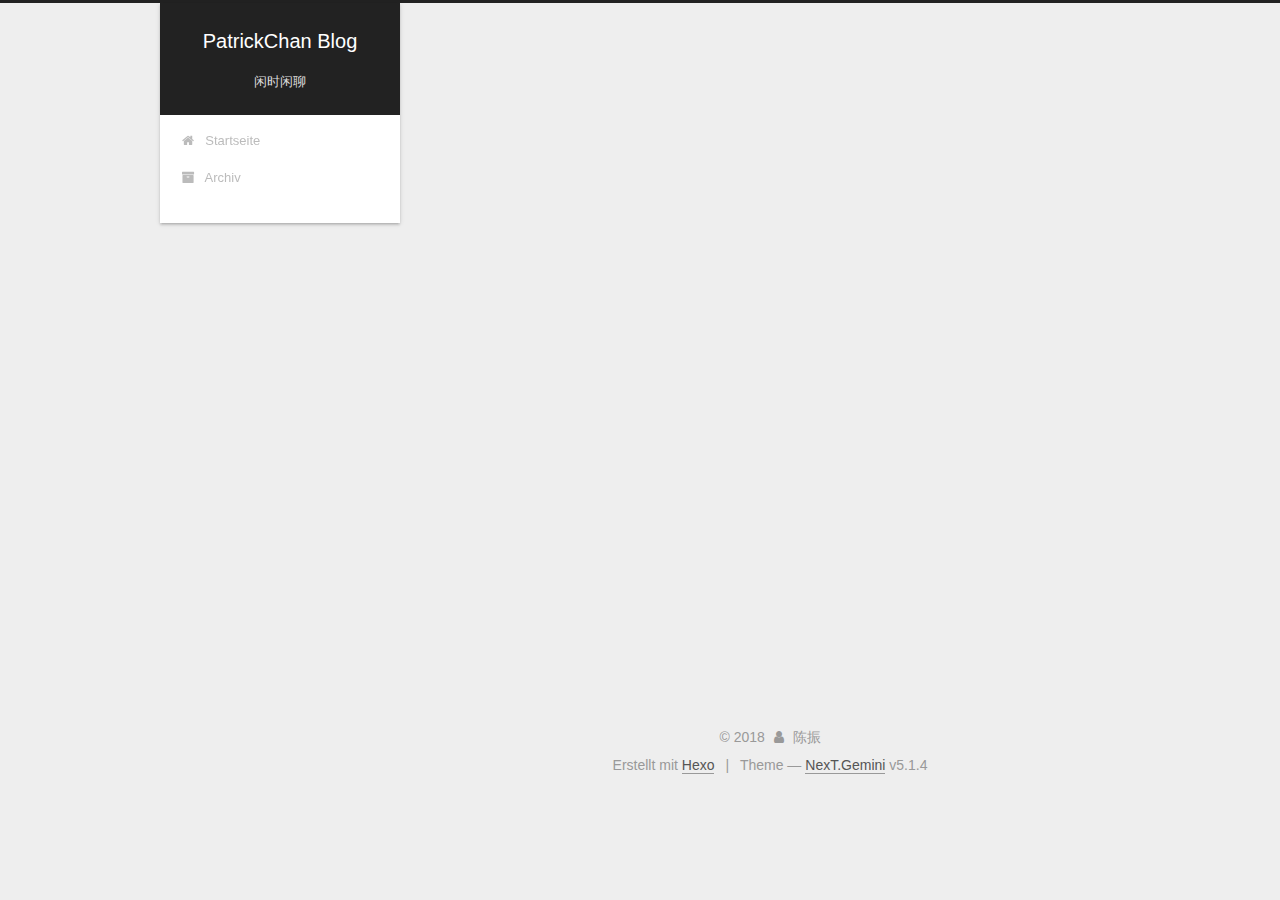
<file: 2018/01/23/“陈振在学习”/index.html>
<!DOCTYPE html>



  


<html class="theme-next gemini use-motion" lang="">
<head>
  <meta charset="UTF-8"/>
<meta http-equiv="X-UA-Compatible" content="IE=edge" />
<meta name="viewport" content="width=device-width, initial-scale=1, maximum-scale=1"/>
<meta name="theme-color" content="#222">









<meta http-equiv="Cache-Control" content="no-transform" />
<meta http-equiv="Cache-Control" content="no-siteapp" />
















  
  
  <link href="/lib/fancybox/source/jquery.fancybox.css?v=2.1.5" rel="stylesheet" type="text/css" />







<link href="/lib/font-awesome/css/font-awesome.min.css?v=4.6.2" rel="stylesheet" type="text/css" />

<link href="/css/main.css?v=5.1.4" rel="stylesheet" type="text/css" />


  <link rel="apple-touch-icon" sizes="180x180" href="/images/apple-touch-icon-next.png?v=5.1.4">


  <link rel="icon" type="image/png" sizes="32x32" href="/images/favicon-32x32-next.png?v=5.1.4">


  <link rel="icon" type="image/png" sizes="16x16" href="/images/favicon-16x16-next.png?v=5.1.4">


  <link rel="mask-icon" href="/images/logo.svg?v=5.1.4" color="#222">





  <meta name="keywords" content="Hexo, NexT" />










<meta property="og:type" content="article">
<meta property="og:title" content="“陈振在学习”">
<meta property="og:url" content="http://yoursite.com/2018/01/23/“陈振在学习”/index.html">
<meta property="og:site_name" content="PatrickChan Blog">
<meta property="og:updated_time" content="2018-01-23T03:02:34.404Z">
<meta name="twitter:card" content="summary">
<meta name="twitter:title" content="“陈振在学习”">



<script type="text/javascript" id="hexo.configurations">
  var NexT = window.NexT || {};
  var CONFIG = {
    root: '/',
    scheme: 'Gemini',
    version: '5.1.4',
    sidebar: {"position":"left","display":"post","offset":12,"b2t":false,"scrollpercent":false,"onmobile":false},
    fancybox: true,
    tabs: true,
    motion: {"enable":true,"async":false,"transition":{"post_block":"fadeIn","post_header":"slideDownIn","post_body":"slideDownIn","coll_header":"slideLeftIn","sidebar":"slideUpIn"}},
    duoshuo: {
      userId: '0',
      author: 'Author'
    },
    algolia: {
      applicationID: '',
      apiKey: '',
      indexName: '',
      hits: {"per_page":10},
      labels: {"input_placeholder":"Search for Posts","hits_empty":"We didn't find any results for the search: ${query}","hits_stats":"${hits} results found in ${time} ms"}
    }
  };
</script>



  <link rel="canonical" href="http://yoursite.com/2018/01/23/“陈振在学习”/"/>





  <title>“陈振在学习” | PatrickChan Blog</title>
  








</head>

<body itemscope itemtype="http://schema.org/WebPage" lang="">

  
  
    
  

  <div class="container sidebar-position-left page-post-detail">
    <div class="headband"></div>

    <header id="header" class="header" itemscope itemtype="http://schema.org/WPHeader">
      <div class="header-inner"><div class="site-brand-wrapper">
  <div class="site-meta ">
    

    <div class="custom-logo-site-title">
      <a href="/"  class="brand" rel="start">
        <span class="logo-line-before"><i></i></span>
        <span class="site-title">PatrickChan Blog</span>
        <span class="logo-line-after"><i></i></span>
      </a>
    </div>
      
        <p class="site-subtitle">闲时闲聊</p>
      
  </div>

  <div class="site-nav-toggle">
    <button>
      <span class="btn-bar"></span>
      <span class="btn-bar"></span>
      <span class="btn-bar"></span>
    </button>
  </div>
</div>

<nav class="site-nav">
  

  
    <ul id="menu" class="menu">
      
        
        <li class="menu-item menu-item-home">
          <a href="/" rel="section">
            
              <i class="menu-item-icon fa fa-fw fa-home"></i> <br />
            
            Startseite
          </a>
        </li>
      
        
        <li class="menu-item menu-item-archives">
          <a href="/archives/" rel="section">
            
              <i class="menu-item-icon fa fa-fw fa-archive"></i> <br />
            
            Archiv
          </a>
        </li>
      

      
    </ul>
  

  
</nav>



 </div>
    </header>

    <main id="main" class="main">
      <div class="main-inner">
        <div class="content-wrap">
          <div id="content" class="content">
            

  <div id="posts" class="posts-expand">
    

  

  
  
  

  <article class="post post-type-normal" itemscope itemtype="http://schema.org/Article">
  
  
  
  <div class="post-block">
    <link itemprop="mainEntityOfPage" href="http://yoursite.com/2018/01/23/“陈振在学习”/">

    <span hidden itemprop="author" itemscope itemtype="http://schema.org/Person">
      <meta itemprop="name" content="陈振">
      <meta itemprop="description" content="">
      <meta itemprop="image" content="/images/avatar.gif">
    </span>

    <span hidden itemprop="publisher" itemscope itemtype="http://schema.org/Organization">
      <meta itemprop="name" content="PatrickChan Blog">
    </span>

    
      <header class="post-header">

        
        
          <h1 class="post-title" itemprop="name headline">“陈振在学习”</h1>
        

        <div class="post-meta">
          <span class="post-time">
            
              <span class="post-meta-item-icon">
                <i class="fa fa-calendar-o"></i>
              </span>
              
                <span class="post-meta-item-text">Veröffentlicht am</span>
              
              <time title="Post created" itemprop="dateCreated datePublished" datetime="2018-01-23T11:02:34+08:00">
                2018-01-23
              </time>
            

            

            
          </span>

          

          
            
          

          
          

          

          

          

        </div>
      </header>
    

    
    
    
    <div class="post-body" itemprop="articleBody">

      
      

      
        
      
    </div>
    
    
    

    

    

    

    <footer class="post-footer">
      

      
      
      

      

      
      
    </footer>
  </div>
  
  
  
  </article>



    <div class="post-spread">
      
    </div>
  </div>


          </div>
          


          

  



        </div>
        
          
  
  <div class="sidebar-toggle">
    <div class="sidebar-toggle-line-wrap">
      <span class="sidebar-toggle-line sidebar-toggle-line-first"></span>
      <span class="sidebar-toggle-line sidebar-toggle-line-middle"></span>
      <span class="sidebar-toggle-line sidebar-toggle-line-last"></span>
    </div>
  </div>

  <aside id="sidebar" class="sidebar">
    
    <div class="sidebar-inner">

      

      

      <section class="site-overview-wrap sidebar-panel sidebar-panel-active">
        <div class="site-overview">
          <div class="site-author motion-element" itemprop="author" itemscope itemtype="http://schema.org/Person">
            
              <p class="site-author-name" itemprop="name">陈振</p>
              <p class="site-description motion-element" itemprop="description"></p>
          </div>

          <nav class="site-state motion-element">

            
              <div class="site-state-item site-state-posts">
              
                <a href="/archives/">
              
                  <span class="site-state-item-count">1</span>
                  <span class="site-state-item-name">Artikel</span>
                </a>
              </div>
            

            

            

          </nav>

          

          

          
          

          
          

          

        </div>
      </section>

      

      

    </div>
  </aside>


        
      </div>
    </main>

    <footer id="footer" class="footer">
      <div class="footer-inner">
        <div class="copyright">&copy; <span itemprop="copyrightYear">2018</span>
  <span class="with-love">
    <i class="fa fa-user"></i>
  </span>
  <span class="author" itemprop="copyrightHolder">陈振</span>

  
</div>


  <div class="powered-by">Erstellt mit  <a class="theme-link" target="_blank" href="https://hexo.io">Hexo</a></div>



  <span class="post-meta-divider">|</span>



  <div class="theme-info">Theme &mdash; <a class="theme-link" target="_blank" href="https://github.com/iissnan/hexo-theme-next">NexT.Gemini</a> v5.1.4</div>




        







        
      </div>
    </footer>

    
      <div class="back-to-top">
        <i class="fa fa-arrow-up"></i>
        
      </div>
    

    

  </div>

  

<script type="text/javascript">
  if (Object.prototype.toString.call(window.Promise) !== '[object Function]') {
    window.Promise = null;
  }
</script>









  












  
  
    <script type="text/javascript" src="/lib/jquery/index.js?v=2.1.3"></script>
  

  
  
    <script type="text/javascript" src="/lib/fastclick/lib/fastclick.min.js?v=1.0.6"></script>
  

  
  
    <script type="text/javascript" src="/lib/jquery_lazyload/jquery.lazyload.js?v=1.9.7"></script>
  

  
  
    <script type="text/javascript" src="/lib/velocity/velocity.min.js?v=1.2.1"></script>
  

  
  
    <script type="text/javascript" src="/lib/velocity/velocity.ui.min.js?v=1.2.1"></script>
  

  
  
    <script type="text/javascript" src="/lib/fancybox/source/jquery.fancybox.pack.js?v=2.1.5"></script>
  


  


  <script type="text/javascript" src="/js/src/utils.js?v=5.1.4"></script>

  <script type="text/javascript" src="/js/src/motion.js?v=5.1.4"></script>



  
  


  <script type="text/javascript" src="/js/src/affix.js?v=5.1.4"></script>

  <script type="text/javascript" src="/js/src/schemes/pisces.js?v=5.1.4"></script>



  
  <script type="text/javascript" src="/js/src/scrollspy.js?v=5.1.4"></script>
<script type="text/javascript" src="/js/src/post-details.js?v=5.1.4"></script>



  


  <script type="text/javascript" src="/js/src/bootstrap.js?v=5.1.4"></script>



  


  




	





  





  












  





  

  

  

  
  

  

  

  

</body>
</html>
</file>
<file: css/main.css>
/* normalize.css v3.0.2 | MIT License | git.io/normalize */
html {
  font-family: sans-serif; /* 1 */
  -ms-text-size-adjust: 100%; /* 2 */
  -webkit-text-size-adjust: 100%; /* 2 */
}
body {
  margin: 0;
}
article,
aside,
details,
figcaption,
figure,
footer,
header,
hgroup,
main,
menu,
nav,
section,
summary {
  display: block;
}
audio,
canvas,
progress,
video {
  display: inline-block; /* 1 */
  vertical-align: baseline; /* 2 */
}
audio:not([controls]) {
  display: none;
  height: 0;
}
[hidden],
template {
  display: none;
}
a {
  background-color: transparent;
}
a:active,
a:hover {
  outline: 0;
}
abbr[title] {
  border-bottom: 1px dotted;
}
b,
strong {
  font-weight: bold;
}
dfn {
  font-style: italic;
}
h1 {
  font-size: 2em;
  margin: 0.67em 0;
}
mark {
  background: #ff0;
  color: #000;
}
small {
  font-size: 80%;
}
sub,
sup {
  font-size: 75%;
  line-height: 0;
  position: relative;
  vertical-align: baseline;
}
sup {
  top: -0.5em;
}
sub {
  bottom: -0.25em;
}
img {
  border: 0;
}
svg:not(:root) {
  overflow: hidden;
}
figure {
  margin: 1em 40px;
}
hr {
  -moz-box-sizing: content-box;
  box-sizing: content-box;
  height: 0;
}
pre {
  overflow: auto;
}
code,
kbd,
pre,
samp {
  font-family: monospace, monospace;
  font-size: 1em;
}
button,
input,
optgroup,
select,
textarea {
  color: inherit; /* 1 */
  font: inherit; /* 2 */
  margin: 0; /* 3 */
}
button {
  overflow: visible;
}
button,
select {
  text-transform: none;
}
button,
html input[type="button"],
input[type="reset"],
input[type="submit"] {
  -webkit-appearance: button; /* 2 */
  cursor: pointer; /* 3 */
}
button[disabled],
html input[disabled] {
  cursor: default;
}
button::-moz-focus-inner,
input::-moz-focus-inner {
  border: 0;
  padding: 0;
}
input {
  line-height: normal;
}
input[type="checkbox"],
input[type="radio"] {
  box-sizing: border-box; /* 1 */
  padding: 0; /* 2 */
}
input[type="number"]::-webkit-inner-spin-button,
input[type="number"]::-webkit-outer-spin-button {
  height: auto;
}
input[type="search"] {
  -webkit-appearance: textfield; /* 1 */
  -moz-box-sizing: content-box;
  -webkit-box-sizing: content-box; /* 2 */
  box-sizing: content-box;
}
input[type="search"]::-webkit-search-cancel-button,
input[type="search"]::-webkit-search-decoration {
  -webkit-appearance: none;
}
fieldset {
  border: 1px solid #c0c0c0;
  margin: 0 2px;
  padding: 0.35em 0.625em 0.75em;
}
legend {
  border: 0; /* 1 */
  padding: 0; /* 2 */
}
textarea {
  overflow: auto;
}
optgroup {
  font-weight: bold;
}
table {
  border-collapse: collapse;
  border-spacing: 0;
}
td,
th {
  padding: 0;
}
::selection {
  background: #262a30;
  color: #fff;
}
body {
  position: relative;
  font-family: 'Lato', "PingFang SC", "Microsoft YaHei", sans-serif;
  font-size: 14px;
  line-height: 2;
  color: #555;
  background: #eee;
}
@media (max-width: 767px) {
  body {
    padding-right: 0 !important;
  }
}
@media (min-width: 768px) and (max-width: 991px) {
  body {
    padding-right: 0 !important;
  }
}
@media (min-width: 1600px) {
  body {
    font-size: 16px;
  }
}
h1,
h2,
h3,
h4,
h5,
h6 {
  margin: 0;
  padding: 0;
  font-weight: bold;
  line-height: 1.5;
  font-family: 'Lato', "PingFang SC", "Microsoft YaHei", sans-serif;
}
h2,
h3,
h4,
h5,
h6 {
  margin: 20px 0 15px;
}
h1 {
  font-size: 22px;
}
@media (max-width: 767px) {
  h1 {
    font-size: 18px;
  }
}
h2 {
  font-size: 20px;
}
@media (max-width: 767px) {
  h2 {
    font-size: 16px;
  }
}
h3 {
  font-size: 18px;
}
@media (max-width: 767px) {
  h3 {
    font-size: 14px;
  }
}
h4 {
  font-size: 16px;
}
@media (max-width: 767px) {
  h4 {
    font-size: 12px;
  }
}
h5 {
  font-size: 14px;
}
@media (max-width: 767px) {
  h5 {
    font-size: 10px;
  }
}
h6 {
  font-size: 12px;
}
@media (max-width: 767px) {
  h6 {
    font-size: 8px;
  }
}
p {
  margin: 0 0 20px 0;
}
a {
  color: #555;
  text-decoration: none;
  outline: none;
  border-bottom: 1px solid #999;
  word-wrap: break-word;
}
a:hover {
  color: #222;
  border-bottom-color: #222;
}
blockquote {
  margin: 0;
  padding: 0;
}
img {
  display: block;
  margin: auto;
  max-width: 100%;
  height: auto;
}
hr {
  margin: 40px 0;
  height: 3px;
  border: none;
  background-color: #ddd;
  background-image: repeating-linear-gradient(-45deg, #fff, #fff 4px, transparent 4px, transparent 8px);
}
blockquote {
  padding: 0 15px;
  color: #666;
  border-left: 4px solid #ddd;
}
blockquote cite::before {
  content: "-";
  padding: 0 5px;
}
dt {
  font-weight: 700;
}
dd {
  margin: 0;
  padding: 0;
}
kbd {
  border: 1px solid #ccc;
  border-radius: 0.2em;
  box-shadow: 0.1em 0.1em 0.2em rgba(0,0,0,0.1);
  background-color: #f9f9f9;
  font-family: inherit;
  background-image: -webkit-linear-gradient(top, #eee, #fff, #eee);
  padding: 0.1em 0.3em;
  white-space: nowrap;
}
.text-left {
  text-align: left;
}
.text-center {
  text-align: center;
}
.text-right {
  text-align: right;
}
.text-justify {
  text-align: justify;
}
.text-nowrap {
  white-space: nowrap;
}
.text-lowercase {
  text-transform: lowercase;
}
.text-uppercase {
  text-transform: uppercase;
}
.text-capitalize {
  text-transform: capitalize;
}
.center-block {
  display: block;
  margin-left: auto;
  margin-right: auto;
}
.clearfix:before,
.clearfix:after {
  content: " ";
  display: table;
}
.clearfix:after {
  clear: both;
}
.pullquote {
  width: 45%;
}
.pullquote.left {
  float: left;
  margin-left: 5px;
  margin-right: 10px;
}
.pullquote.right {
  float: right;
  margin-left: 10px;
  margin-right: 5px;
}
.affix.affix.affix {
  position: fixed;
}
.translation {
  margin-top: -20px;
  font-size: 14px;
  color: #999;
}
.scrollbar-measure {
  width: 100px;
  height: 100px;
  overflow: scroll;
  position: absolute;
  top: -9999px;
}
.use-motion .motion-element {
  opacity: 0;
}
table {
  margin: 20px 0;
  width: 100%;
  border-collapse: collapse;
  border-spacing: 0;
  border: 1px solid #ddd;
  font-size: 14px;
  table-layout: fixed;
  word-wrap: break-all;
}
table>tbody>tr:nth-of-type(odd) {
  background-color: #f9f9f9;
}
table>tbody>tr:hover {
  background-color: #f5f5f5;
}
caption,
th,
td {
  padding: 8px;
  text-align: left;
  vertical-align: middle;
  font-weight: normal;
}
th,
td {
  border-bottom: 3px solid #ddd;
  border-right: 1px solid #eee;
}
th {
  padding-bottom: 10px;
  font-weight: 700;
}
td {
  border-bottom-width: 1px;
}
html,
body {
  height: 100%;
}
.container {
  position: relative;
  min-height: 100%;
}
.header-inner {
  margin: 0 auto;
  padding: 100px 0 70px;
  width: calc(100% - 252px);
}
@media (min-width: 1600px) {
  .container .header-inner {
    width: 900px;
  }
}
.main {
  padding-bottom: 150px;
}
.main-inner {
  margin: 0 auto;
  width: calc(100% - 252px);
}
@media (min-width: 1600px) {
  .container .main-inner {
    width: 900px;
  }
}
.footer {
  position: absolute;
  left: 0;
  bottom: 0;
  width: 100%;
  min-height: 50px;
}
.footer-inner {
  box-sizing: border-box;
  margin: 20px auto;
  width: calc(100% - 252px);
}
@media (min-width: 1600px) {
  .container .footer-inner {
    width: 900px;
  }
}
pre,
.highlight {
  overflow: auto;
  margin: 20px 0;
  padding: 0;
  font-size: 13px;
  color: #4d4d4c;
  background: #f7f7f7;
  line-height: 1.6;
}
pre,
code {
  font-family: consolas, Menlo, "PingFang SC", "Microsoft YaHei", monospace;
}
code {
  padding: 2px 4px;
  word-wrap: break-word;
  color: #555;
  background: #eee;
  border-radius: 3px;
  font-size: 13px;
}
pre {
  padding: 10px;
}
pre code {
  padding: 0;
  color: #4d4d4c;
  background: none;
  text-shadow: none;
}
.highlight {
  border-radius: 1px;
}
.highlight pre {
  border: none;
  margin: 0;
  padding: 10px 0;
}
.highlight table {
  margin: 0;
  width: auto;
  border: none;
}
.highlight td {
  border: none;
  padding: 0;
}
.highlight figcaption {
  font-size: 1em;
  color: #4d4d4c;
  line-height: 1em;
  margin-bottom: 1em;
}
.highlight figcaption:before,
.highlight figcaption:after {
  content: " ";
  display: table;
}
.highlight figcaption:after {
  clear: both;
}
.highlight figcaption a {
  float: right;
  color: #4d4d4c;
}
.highlight figcaption a:hover {
  border-bottom-color: #4d4d4c;
}
.highlight .gutter pre {
  padding-left: 10px;
  padding-right: 10px;
  color: #869194;
  text-align: right;
  background-color: #eff2f3;
}
.highlight .code pre {
  width: 100%;
  padding-left: 10px;
  padding-right: 10px;
  background-color: #f7f7f7;
}
.highlight .line {
  height: 20px;
}
.gutter {
  -webkit-user-select: none;
  -moz-user-select: none;
  -ms-user-select: none;
  user-select: none;
}
.gist table {
  width: auto;
}
.gist table td {
  border: none;
}
pre .deletion {
  background: #fdd;
}
pre .addition {
  background: #dfd;
}
pre .meta {
  color: #8959a8;
}
pre .comment {
  color: #8e908c;
}
pre .variable,
pre .attribute,
pre .tag,
pre .regexp,
pre .ruby .constant,
pre .xml .tag .title,
pre .xml .pi,
pre .xml .doctype,
pre .html .doctype,
pre .css .id,
pre .css .class,
pre .css .pseudo {
  color: #c82829;
}
pre .number,
pre .preprocessor,
pre .built_in,
pre .literal,
pre .params,
pre .constant,
pre .command {
  color: #f5871f;
}
pre .ruby .class .title,
pre .css .rules .attribute,
pre .string,
pre .value,
pre .inheritance,
pre .header,
pre .ruby .symbol,
pre .xml .cdata,
pre .special,
pre .number,
pre .formula {
  color: #718c00;
}
pre .title,
pre .css .hexcolor {
  color: #3e999f;
}
pre .function,
pre .python .decorator,
pre .python .title,
pre .ruby .function .title,
pre .ruby .title .keyword,
pre .perl .sub,
pre .javascript .title,
pre .coffeescript .title {
  color: #4271ae;
}
pre .keyword,
pre .javascript .function {
  color: #8959a8;
}
.full-image.full-image.full-image.full-image {
  border: none;
  max-width: 100%;
  width: auto;
  margin: 20px auto 25px;
}
@media (min-width: 992px) {
  .full-image.full-image.full-image.full-image {
    max-width: none;
    width: 118%;
    margin: 0 -9%;
  }
}
.blockquote-center,
.page-home .post-type-quote blockquote,
.page-post-detail .post-type-quote blockquote {
  position: relative;
  margin: 40px 0;
  padding: 0;
  border-left: none;
  text-align: center;
}
.blockquote-center::before,
.page-home .post-type-quote blockquote::before,
.page-post-detail .post-type-quote blockquote::before,
.blockquote-center::after,
.page-home .post-type-quote blockquote::after,
.page-post-detail .post-type-quote blockquote::after {
  position: absolute;
  content: ' ';
  display: block;
  width: 100%;
  height: 24px;
  opacity: 0.2;
  background-repeat: no-repeat;
  background-position: 0 -6px;
  background-size: 22px 22px;
}
.blockquote-center::before,
.page-home .post-type-quote blockquote::before,
.page-post-detail .post-type-quote blockquote::before {
  top: -20px;
  background-image: url("../images/quote-l.svg");
  border-top: 1px solid #ccc;
}
.blockquote-center::after,
.page-home .post-type-quote blockquote::after,
.page-post-detail .post-type-quote blockquote::after {
  bottom: -20px;
  background-image: url("../images/quote-r.svg");
  border-bottom: 1px solid #ccc;
  background-position: 100% 8px;
}
.blockquote-center p,
.page-home .post-type-quote blockquote p,
.page-post-detail .post-type-quote blockquote p,
.blockquote-center div,
.page-home .post-type-quote blockquote div,
.page-post-detail .post-type-quote blockquote div {
  text-align: center;
}
.post .post-body .group-picture img {
  box-sizing: border-box;
  padding: 0 3px;
  border: none;
}
.post .group-picture-row {
  overflow: hidden;
  margin-top: 6px;
}
.post .group-picture-row:first-child {
  margin-top: 0;
}
.post .group-picture-column {
  float: left;
}
.page-post-detail .post-body .group-picture-column {
  float: none;
  margin-top: 10px;
  width: auto !important;
}
.page-post-detail .post-body .group-picture-column img {
  margin: 0 auto;
}
.page-archive .group-picture-container {
  overflow: hidden;
}
.page-archive .group-picture-row {
  float: left;
}
.page-archive .group-picture-row:first-child {
  margin-top: 6px;
}
.page-archive .group-picture-column {
  max-width: 150px;
  max-height: 150px;
}
.post-body .note {
  position: relative;
  padding: 15px;
  margin-bottom: 20px;
  border: 1px solid #eee;
  border-left-width: 5px;
  border-radius: 3px;
}
.post-body .note h2,
.post-body .note h3,
.post-body .note h4,
.post-body .note h5,
.post-body .note h6 {
  margin-top: 0;
  margin-bottom: 0;
  border-bottom: initial;
  padding-top: 0 !important;
}
.post-body .note p:first-child,
.post-body .note ul:first-child,
.post-body .note ol:first-child,
.post-body .note table:first-child,
.post-body .note pre:first-child,
.post-body .note blockquote:first-child {
  margin-top: 0;
}
.post-body .note p:last-child,
.post-body .note ul:last-child,
.post-body .note ol:last-child,
.post-body .note table:last-child,
.post-body .note pre:last-child,
.post-body .note blockquote:last-child {
  margin-bottom: 0;
}
.post-body .note.default {
  border-left-color: #777;
}
.post-body .note.default h2,
.post-body .note.default h3,
.post-body .note.default h4,
.post-body .note.default h5,
.post-body .note.default h6 {
  color: #777;
}
.post-body .note.primary {
  border-left-color: #6f42c1;
}
.post-body .note.primary h2,
.post-body .note.primary h3,
.post-body .note.primary h4,
.post-body .note.primary h5,
.post-body .note.primary h6 {
  color: #6f42c1;
}
.post-body .note.info {
  border-left-color: #428bca;
}
.post-body .note.info h2,
.post-body .note.info h3,
.post-body .note.info h4,
.post-body .note.info h5,
.post-body .note.info h6 {
  color: #428bca;
}
.post-body .note.success {
  border-left-color: #5cb85c;
}
.post-body .note.success h2,
.post-body .note.success h3,
.post-body .note.success h4,
.post-body .note.success h5,
.post-body .note.success h6 {
  color: #5cb85c;
}
.post-body .note.warning {
  border-left-color: #f0ad4e;
}
.post-body .note.warning h2,
.post-body .note.warning h3,
.post-body .note.warning h4,
.post-body .note.warning h5,
.post-body .note.warning h6 {
  color: #f0ad4e;
}
.post-body .note.danger {
  border-left-color: #d9534f;
}
.post-body .note.danger h2,
.post-body .note.danger h3,
.post-body .note.danger h4,
.post-body .note.danger h5,
.post-body .note.danger h6 {
  color: #d9534f;
}
.post-body .label {
  display: inline;
  padding: 0 2px;
  white-space: nowrap;
}
.post-body .label.default {
  background-color: #f0f0f0;
}
.post-body .label.primary {
  background-color: #efe6f7;
}
.post-body .label.info {
  background-color: #e5f2f8;
}
.post-body .label.success {
  background-color: #e7f4e9;
}
.post-body .label.warning {
  background-color: #fcf6e1;
}
.post-body .label.danger {
  background-color: #fae8eb;
}
.post-body .tabs {
  position: relative;
  display: block;
  margin-bottom: 20px;
  padding-top: 10px;
}
.post-body .tabs ul.nav-tabs {
  margin: 0;
  padding: 0;
  display: flex;
  margin-bottom: -1px;
}
@media (max-width: 413px) {
  .post-body .tabs ul.nav-tabs {
    display: block;
    margin-bottom: 5px;
  }
}
.post-body .tabs ul.nav-tabs li.tab {
  list-style-type: none !important;
  margin: 0 0.25em 0 0;
  border-top: 3px solid transparent;
  border-left: 1px solid transparent;
  border-right: 1px solid transparent;
}
@media (max-width: 413px) {
  .post-body .tabs ul.nav-tabs li.tab {
    margin: initial;
    border-top: 1px solid transparent;
    border-left: 3px solid transparent;
    border-right: 1px solid transparent;
    border-bottom: 1px solid transparent;
  }
}
.post-body .tabs ul.nav-tabs li.tab a {
  outline: 0;
  border-bottom: initial;
  display: block;
  line-height: 1.8em;
  padding: 0.25em 0.75em;
  transition-duration: 0.2s;
  transition-timing-function: ease-out;
  transition-delay: 0s;
}
.post-body .tabs ul.nav-tabs li.tab a i {
  width: 1.285714285714286em;
}
.post-body .tabs ul.nav-tabs li.tab.active {
  border-top: 3px solid #fc6423;
  border-left: 1px solid #ddd;
  border-right: 1px solid #ddd;
  background-color: #fff;
}
@media (max-width: 413px) {
  .post-body .tabs ul.nav-tabs li.tab.active {
    border-top: 1px solid #ddd;
    border-left: 3px solid #fc6423;
    border-right: 1px solid #ddd;
    border-bottom: 1px solid #ddd;
  }
}
.post-body .tabs ul.nav-tabs li.tab.active a {
  cursor: default;
  color: #555;
}
.post-body .tabs .tab-content {
  background-color: #fff;
}
.post-body .tabs .tab-content .tab-pane {
  border: 1px solid #ddd;
  padding: 20px 20px 0 20px;
}
.post-body .tabs .tab-content .tab-pane:not(.active) {
  display: none !important;
}
.post-body .tabs .tab-content .tab-pane.active {
  display: block !important;
}
.btn {
  display: inline-block;
  padding: 0 20px;
  font-size: 14px;
  color: #555;
  background: #fff;
  border: 2px solid #555;
  text-decoration: none;
  border-radius: 2px;
  transition-property: background-color;
  transition-duration: 0.2s;
  transition-timing-function: ease-in-out;
  transition-delay: 0s;
  line-height: 2;
}
.btn:hover {
  border-color: #222;
  color: #fff;
  background: #222;
}
.btn +.btn {
  margin: 0 0 8px 8px;
}
.btn .fa-fw {
  width: 1.285714285714286em;
  text-align: left;
}
.btn-bar {
  display: block;
  width: 22px;
  height: 2px;
  background: #555;
  border-radius: 1px;
}
.btn-bar+.btn-bar {
  margin-top: 4px;
}
.pagination {
  margin: 120px 0 40px;
  text-align: center;
  border-top: 1px solid #eee;
}
.page-number-basic,
.pagination .prev,
.pagination .next,
.pagination .page-number,
.pagination .space {
  display: inline-block;
  position: relative;
  top: -1px;
  margin: 0 10px;
  padding: 0 11px;
}
@media (max-width: 767px) {
  .page-number-basic,
  .pagination .prev,
  .pagination .next,
  .pagination .page-number,
  .pagination .space {
    margin: 0 5px;
  }
}
.pagination .prev,
.pagination .next,
.pagination .page-number {
  border-bottom: 0;
  border-top: 1px solid #eee;
  transition-property: border-color;
  transition-duration: 0.2s;
  transition-timing-function: ease-in-out;
  transition-delay: 0s;
}
.pagination .prev:hover,
.pagination .next:hover,
.pagination .page-number:hover {
  border-top-color: #222;
}
.pagination .space {
  padding: 0;
  margin: 0;
}
.pagination .prev {
  margin-left: 0;
}
.pagination .next {
  margin-right: 0;
}
.pagination .page-number.current {
  color: #fff;
  background: #ccc;
  border-top-color: #ccc;
}
@media (max-width: 767px) {
  .pagination {
    border-top: none;
  }
  .pagination .prev,
  .pagination .next,
  .pagination .page-number {
    margin-bottom: 10px;
    border-top: 0;
    border-bottom: 1px solid #eee;
    padding: 0 10px;
  }
  .pagination .prev:hover,
  .pagination .next:hover,
  .pagination .page-number:hover {
    border-bottom-color: #222;
  }
}
.comments {
  margin: 60px 20px 0;
}
.tag-cloud {
  text-align: center;
}
.tag-cloud a {
  display: inline-block;
  margin: 10px;
}
.back-to-top {
  box-sizing: border-box;
  position: fixed;
  bottom: -100px;
  right: 30px;
  z-index: 1050;
  padding: 0 6px;
  width: 24px;
  background: #222;
  font-size: 12px;
  opacity: 0.6;
  color: #fff;
  cursor: pointer;
  text-align: center;
  -webkit-transform: translateZ(0);
  transition-property: bottom;
  transition-duration: 0.2s;
  transition-timing-function: ease-in-out;
  transition-delay: 0s;
}
@media (min-width: 768px) and (max-width: 991px) {
  .back-to-top {
    display: none !important;
  }
}
@media (max-width: 767px) {
  .back-to-top {
    display: none !important;
  }
}
.back-to-top.back-to-top-on {
  bottom: 30px;
}
.header {
  background: transparent;
}
.header-inner {
  position: relative;
}
.headband {
  height: 3px;
  background: #222;
}
.site-meta {
  margin: 0;
  text-align: center;
}
@media (max-width: 767px) {
  .site-meta {
    text-align: center;
  }
}
.brand {
  position: relative;
  display: inline-block;
  padding: 0 40px;
  color: #fff;
  background: #222;
  border-bottom: none;
}
.brand:hover {
  color: #fff;
}
.logo {
  display: inline-block;
  margin-right: 5px;
  line-height: 36px;
  vertical-align: top;
}
.site-title {
  display: inline-block;
  vertical-align: top;
  line-height: 36px;
  font-size: 20px;
  font-weight: normal;
  font-family: 'Lato', "PingFang SC", "Microsoft YaHei", sans-serif;
}
.site-subtitle {
  margin-top: 10px;
  font-size: 13px;
  color: #ddd;
}
.use-motion .brand {
  opacity: 0;
}
.use-motion .logo,
.use-motion .site-title,
.use-motion .site-subtitle {
  opacity: 0;
  position: relative;
  top: -10px;
}
.site-nav-toggle {
  display: none;
  position: absolute;
  top: 10px;
  left: 10px;
}
@media (max-width: 767px) {
  .site-nav-toggle {
    display: block;
  }
}
.site-nav-toggle button {
  margin-top: 2px;
  padding: 9px 10px;
  background: transparent;
  border: none;
}
@media (max-width: 767px) {
  .site-nav {
    display: none;
    margin: 0 -10px;
    padding: 0 10px;
    clear: both;
    border-top: 1px solid #ddd;
  }
}
@media (min-width: 768px) and (max-width: 991px) {
  .site-nav {
    display: block !important;
  }
}
@media (min-width: 992px) {
  .site-nav {
    display: block !important;
  }
}
.menu {
  margin-top: 20px;
  padding-left: 0;
  text-align: center;
}
.menu .menu-item {
  display: inline-block;
  margin: 0 10px;
  list-style: none;
}
@media screen and (max-width: 767px) {
  .menu .menu-item {
    margin-top: 10px;
  }
}
.menu .menu-item a {
  display: block;
  font-size: 13px;
  line-height: inherit;
  border-bottom: 1px solid transparent;
  transition-property: border-color;
  transition-duration: 0.2s;
  transition-timing-function: ease-in-out;
  transition-delay: 0s;
}
.menu .menu-item a:hover,
.menu-item-active a {
  border-bottom-color: #222;
}
.menu .menu-item .fa {
  margin-right: 5px;
}
.use-motion .menu-item {
  opacity: 0;
}
.post-body {
  font-family: 'Lato', "PingFang SC", "Microsoft YaHei", sans-serif;
}
@media (max-width: 767px) {
  .post-body {
    word-break: break-word;
  }
}
.post-body .fancybox img {
  display: block !important;
  margin: 0 auto;
  cursor: pointer;
  cursor: zoom-in;
  cursor: -webkit-zoom-in;
}
.post-body .image-caption,
.post-body .figure .caption {
  margin: -20px auto 15px;
  text-align: center;
  font-size: 14px;
  color: #999;
  font-weight: bold;
  line-height: 1;
}
.post-sticky-flag {
  display: inline-block;
  font-size: 16px;
  -ms-transform: rotate(30deg);
  -webkit-transform: rotate(30deg);
  -moz-transform: rotate(30deg);
  -ms-transform: rotate(30deg);
  -o-transform: rotate(30deg);
  transform: rotate(30deg);
}
.use-motion .post-block,
.use-motion .pagination,
.use-motion .comments {
  opacity: 0;
}
.use-motion .post-header {
  opacity: 0;
}
.use-motion .post-body {
  opacity: 0;
}
.use-motion .collection-title {
  opacity: 0;
}
.posts-expand {
  padding-top: 40px;
}
@media (max-width: 767px) {
  .posts-expand {
    margin: 0 20px;
  }
  .post-body pre .gutter pre {
    padding-right: 10px;
  }
  .post-body .highlight {
    margin-left: 0px;
    margin-right: 0px;
    padding: 0;
  }
  .post-body .highlight .gutter pre {
    padding-right: 10px;
  }
}
@media (min-width: 992px) {
  .posts-expand .post-body {
    text-align: justify;
  }
}
.posts-expand .post-body h2,
.posts-expand .post-body h3,
.posts-expand .post-body h4,
.posts-expand .post-body h5,
.posts-expand .post-body h6 {
  padding-top: 10px;
}
.posts-expand .post-body h2 .header-anchor,
.posts-expand .post-body h3 .header-anchor,
.posts-expand .post-body h4 .header-anchor,
.posts-expand .post-body h5 .header-anchor,
.posts-expand .post-body h6 .header-anchor {
  float: right;
  margin-left: 10px;
  color: #ccc;
  border-bottom-style: none;
  visibility: hidden;
}
.posts-expand .post-body h2 .header-anchor:hover,
.posts-expand .post-body h3 .header-anchor:hover,
.posts-expand .post-body h4 .header-anchor:hover,
.posts-expand .post-body h5 .header-anchor:hover,
.posts-expand .post-body h6 .header-anchor:hover {
  color: inherit;
}
.posts-expand .post-body h2:hover .header-anchor,
.posts-expand .post-body h3:hover .header-anchor,
.posts-expand .post-body h4:hover .header-anchor,
.posts-expand .post-body h5:hover .header-anchor,
.posts-expand .post-body h6:hover .header-anchor {
  visibility: visible;
}
.posts-expand .post-body ul li {
  list-style: circle;
}
.posts-expand .post-body img {
  box-sizing: border-box;
  margin: auto;
  padding: 3px;
  border: 1px solid #ddd;
}
.posts-expand .post-body .fancybox img {
  margin: 0 auto 25px;
}
@media (max-width: 767px) {
  .posts-collapse {
    margin: 0 20px;
  }
  .posts-collapse .post-title,
  .posts-collapse .post-meta {
    display: block;
    width: auto;
    text-align: left;
  }
}
.posts-collapse {
  position: relative;
  z-index: 1010;
  margin-left: 55px;
}
.posts-collapse::after {
  content: " ";
  position: absolute;
  top: 20px;
  left: 0;
  margin-left: -2px;
  width: 4px;
  height: 100%;
  background: #f5f5f5;
  z-index: -1;
}
@media (max-width: 767px) {
  .posts-collapse {
    margin: 0 20px;
  }
}
.posts-collapse .collection-title {
  position: relative;
  margin: 60px 0;
}
.posts-collapse .collection-title h1,
.posts-collapse .collection-title h2 {
  margin-left: 20px;
}
.posts-collapse .collection-title small {
  color: #bbb;
  margin-left: 5px;
}
.posts-collapse .collection-title::before {
  content: " ";
  position: absolute;
  left: 0;
  top: 50%;
  margin-left: -4px;
  margin-top: -4px;
  width: 8px;
  height: 8px;
  background: #bbb;
  border-radius: 50%;
}
.posts-collapse .post {
  margin: 30px 0;
}
.posts-collapse .post-header {
  position: relative;
  transition-duration: 0.2s;
  transition-timing-function: ease-in-out;
  transition-delay: 0s;
  transition-property: border;
  border-bottom: 1px dashed #ccc;
}
.posts-collapse .post-header::before {
  content: " ";
  position: absolute;
  left: 0;
  top: 12px;
  width: 6px;
  height: 6px;
  margin-left: -4px;
  background: #bbb;
  border-radius: 50%;
  border: 1px solid #fff;
  transition-duration: 0.2s;
  transition-timing-function: ease-in-out;
  transition-delay: 0s;
  transition-property: background;
}
.posts-collapse .post-header:hover {
  border-bottom-color: #666;
}
.posts-collapse .post-header:hover::before {
  background: #222;
}
.posts-collapse .post-meta {
  position: absolute;
  font-size: 12px;
  left: 20px;
  top: 5px;
}
.posts-collapse .post-comments-count {
  display: none;
}
.posts-collapse .post-title {
  margin-left: 60px;
  font-size: 16px;
  font-weight: normal;
  line-height: inherit;
}
.posts-collapse .post-title::after {
  margin-left: 3px;
  opacity: 0.6;
}
.posts-collapse .post-title a {
  color: #666;
  border-bottom: none;
}
.page-home .post-type-quote .post-header,
.page-post-detail .post-type-quote .post-header,
.page-home .post-type-quote .post-tags,
.page-post-detail .post-type-quote .post-tags {
  display: none;
}
.posts-expand .post-title {
  text-align: center;
  word-break: break-word;
  font-weight: 400;
}
.posts-expand .post-title-link {
  display: inline-block;
  position: relative;
  color: #555;
  border-bottom: none;
  line-height: 1.2;
  vertical-align: top;
}
.posts-expand .post-title-link::before {
  content: "";
  position: absolute;
  width: 100%;
  height: 2px;
  bottom: 0;
  left: 0;
  background-color: #000;
  visibility: hidden;
  -webkit-transform: scaleX(0);
  -moz-transform: scaleX(0);
  -ms-transform: scaleX(0);
  -o-transform: scaleX(0);
  transform: scaleX(0);
  transition-duration: 0.2s;
  transition-timing-function: ease-in-out;
  transition-delay: 0s;
}
.posts-expand .post-title-link:hover::before {
  visibility: visible;
  -webkit-transform: scaleX(1);
  -moz-transform: scaleX(1);
  -ms-transform: scaleX(1);
  -o-transform: scaleX(1);
  transform: scaleX(1);
}
.posts-expand .post-title-link .fa {
  font-size: 16px;
}
.posts-expand .post-meta {
  margin: 3px 0 60px 0;
  color: #999;
  font-family: 'Lato', "PingFang SC", "Microsoft YaHei", sans-serif;
  font-size: 12px;
  text-align: center;
}
.posts-expand .post-meta .post-category-list {
  display: inline-block;
  margin: 0;
  padding: 3px;
}
.posts-expand .post-meta .post-category-list-link {
  color: #999;
}
.posts-expand .post-meta .post-description {
  font-size: 14px;
  margin-top: 2px;
}
.post-meta-divider {
  margin: 0 0.5em;
}
.post-meta-item-icon {
  margin-right: 3px;
}
@media (min-width: 768px) and (max-width: 991px) {
  .post-meta-item-icon {
    display: inline-block;
  }
}
@media (max-width: 767px) {
  .post-meta-item-icon {
    display: inline-block;
  }
}
@media (min-width: 768px) and (max-width: 991px) {
  .post-meta-item-text {
    display: none;
  }
}
@media (max-width: 767px) {
  .post-meta-item-text {
    display: none;
  }
}
@media (max-width: 767px) {
  .posts-expand .post-comments-count {
    display: none;
  }
}
.post-button {
  margin-top: 40px;
}
.posts-expand .post-tags {
  margin-top: 40px;
  text-align: center;
}
.posts-expand .post-tags a {
  display: inline-block;
  margin-right: 10px;
  font-size: 13px;
}
.post-nav {
  display: table;
  margin-top: 15px;
  width: 100%;
  border-top: 1px solid #eee;
}
.post-nav-divider {
  display: table-cell;
  width: 10%;
}
.post-nav-item {
  display: table-cell;
  padding: 10px 0 0 0;
  width: 45%;
  vertical-align: top;
}
.post-nav-item a {
  position: relative;
  display: block;
  line-height: 25px;
  font-size: 14px;
  color: #555;
  border-bottom: none;
}
.post-nav-item a:hover {
  color: #222;
  border-bottom: none;
}
.post-nav-item a:active {
  top: 2px;
}
.post-nav-item .fa {
  position: absolute;
  top: 8px;
  left: 0;
  font-size: 12px;
}
.post-nav-next a {
  padding-left: 15px;
}
.post-nav-prev {
  text-align: right;
}
.post-nav-prev a {
  padding-right: 15px;
}
.post-nav-prev .fa {
  right: 0;
  left: auto;
}
.posts-expand .post-eof {
  display: block;
  margin: 80px auto 60px;
  width: 8%;
  height: 1px;
  background: #ccc;
  text-align: center;
}
.post:last-child .post-eof.post-eof.post-eof {
  display: none;
}
.post-gallery {
  display: table;
  table-layout: fixed;
  width: 100%;
  border-collapse: separate;
}
.post-gallery-row {
  display: table-row;
}
.post-gallery .post-gallery-img {
  display: table-cell;
  text-align: center;
  vertical-align: middle;
  border: none;
}
.post-gallery .post-gallery-img img {
  max-width: 100%;
  max-height: 100%;
  border: none;
}
.fancybox-close,
.fancybox-close:hover {
  border: none;
}
.rtl.post-body p,
.rtl.post-body a,
.rtl.post-body h1,
.rtl.post-body h2,
.rtl.post-body h3,
.rtl.post-body h4,
.rtl.post-body h5,
.rtl.post-body h6,
.rtl.post-body li,
.rtl.post-body ul,
.rtl.post-body ol {
  direction: rtl;
  font-family: UKIJ Ekran;
}
.rtl.post-title {
  font-family: UKIJ Ekran;
}
.sidebar {
  position: fixed;
  right: 0;
  top: 0;
  bottom: 0;
  width: 0;
  z-index: 1040;
  box-shadow: inset 0 2px 6px #000;
  background: #222;
  -webkit-transform: translateZ(0);
}
.sidebar a {
  color: #999;
  border-bottom-color: #555;
}
.sidebar a:hover {
  color: #eee;
}
@media (min-width: 768px) and (max-width: 991px) {
  .sidebar {
    display: none !important;
  }
}
@media (max-width: 767px) {
  .sidebar {
    display: none !important;
  }
}
.sidebar-inner {
  position: relative;
  padding: 20px 10px;
  color: #999;
  text-align: center;
}
.site-overview-wrap {
  overflow: hidden;
}
.site-overview {
  overflow-y: auto;
  overflow-x: hidden;
}
.sidebar-toggle {
  position: fixed;
  right: 30px;
  bottom: 45px;
  width: 14px;
  height: 14px;
  padding: 5px;
  background: #222;
  line-height: 0;
  z-index: 1050;
  cursor: pointer;
  -webkit-transform: translateZ(0);
}
@media (min-width: 768px) and (max-width: 991px) {
  .sidebar-toggle {
    display: none !important;
  }
}
@media (max-width: 767px) {
  .sidebar-toggle {
    display: none !important;
  }
}
.sidebar-toggle-line {
  position: relative;
  display: inline-block;
  vertical-align: top;
  height: 2px;
  width: 100%;
  background: #fff;
  margin-top: 3px;
}
.sidebar-toggle-line:first-child {
  margin-top: 0;
}
.site-author-image {
  display: block;
  margin: 0 auto;
  padding: 2px;
  max-width: 120px;
  height: auto;
  border: 1px solid #eee;
}
.site-author-name {
  margin: 0;
  text-align: center;
  color: #222;
  font-weight: 600;
}
.site-description {
  margin-top: 0;
  text-align: center;
  font-size: 13px;
  color: #999;
}
.site-state {
  overflow: hidden;
  line-height: 1.4;
  white-space: nowrap;
  text-align: center;
}
.site-state-item {
  display: inline-block;
  padding: 0 15px;
  border-left: 1px solid #eee;
}
.site-state-item:first-child {
  border-left: none;
}
.site-state-item a {
  border-bottom: none;
}
.site-state-item-count {
  display: block;
  text-align: center;
  color: inherit;
  font-weight: 600;
  font-size: 16px;
}
.site-state-item-name {
  font-size: 13px;
  color: #999;
}
.feed-link {
  margin-top: 20px;
}
.feed-link a {
  display: inline-block;
  padding: 0 15px;
  color: #fc6423;
  border: 1px solid #fc6423;
  border-radius: 4px;
}
.feed-link a i {
  color: #fc6423;
  font-size: 14px;
}
.feed-link a:hover {
  color: #fff;
  background: #fc6423;
}
.feed-link a:hover i {
  color: #fff;
}
.links-of-author {
  margin-top: 20px;
}
.links-of-author a {
  display: inline-block;
  vertical-align: middle;
  margin-right: 10px;
  margin-bottom: 10px;
  border-bottom-color: #555;
  font-size: 13px;
}
.links-of-author a:before {
  display: inline-block;
  vertical-align: middle;
  margin-right: 3px;
  content: " ";
  width: 4px;
  height: 4px;
  border-radius: 50%;
  background: #87b078;
}
.links-of-blogroll {
  font-size: 13px;
}
.links-of-blogroll-title {
  margin-top: 20px;
  font-size: 14px;
  font-weight: 600;
}
.links-of-blogroll-list {
  margin: 0;
  padding: 0;
  list-style: none;
}
.links-of-blogroll-item {
  padding: 2px 10px;
}
.links-of-blogroll-item a {
  max-width: 280px;
  box-sizing: border-box;
  display: inline-block;
  overflow: hidden;
  white-space: nowrap;
  text-overflow: ellipsis;
}
.sidebar-nav {
  margin: 0 0 20px;
  padding-left: 0;
}
.sidebar-nav li {
  display: inline-block;
  cursor: pointer;
  border-bottom: 1px solid transparent;
  font-size: 14px;
  color: #555;
}
.sidebar-nav li:hover {
  color: #fc6423;
}
.page-post-detail .sidebar-nav-toc {
  padding: 0 5px;
}
.page-post-detail .sidebar-nav-overview {
  margin-left: 10px;
}
.sidebar-nav .sidebar-nav-active {
  color: #fc6423;
  border-bottom-color: #fc6423;
}
.sidebar-nav .sidebar-nav-active:hover {
  color: #fc6423;
}
.sidebar-panel {
  display: none;
}
.sidebar-panel-active {
  display: block;
}
.post-toc-empty {
  font-size: 14px;
  color: #666;
}
.post-toc-wrap {
  overflow: hidden;
}
.post-toc {
  overflow: auto;
}
.post-toc ol {
  margin: 0;
  padding: 0 2px 5px 10px;
  text-align: left;
  list-style: none;
  font-size: 14px;
}
.post-toc ol > ol {
  padding-left: 0;
}
.post-toc ol a {
  transition-duration: 0.2s;
  transition-timing-function: ease-in-out;
  transition-delay: 0s;
  transition-property: all;
  color: #666;
  border-bottom-color: #ccc;
}
.post-toc ol a:hover {
  color: #000;
  border-bottom-color: #000;
}
.post-toc .nav-item {
  overflow: hidden;
  text-overflow: ellipsis;
  text-align: justify;
  white-space: nowrap;
  line-height: 1.8;
}
.post-toc .nav .nav-child {
  display: none;
}
.post-toc .nav .active > .nav-child {
  display: block;
}
.post-toc .nav .active-current > .nav-child {
  display: block;
}
.post-toc .nav .active-current > .nav-child > .nav-item {
  display: block;
}
.post-toc .nav .active > a {
  color: #fc6423;
  border-bottom-color: #fc6423;
}
.post-toc .nav .active-current > a {
  color: #fc6423;
}
.post-toc .nav .active-current > a:hover {
  color: #fc6423;
}
.footer {
  font-size: 14px;
  color: #999;
}
.footer img {
  border: none;
}
.footer-inner {
  text-align: center;
}
.with-love {
  display: inline-block;
  margin: 0 5px;
}
.powered-by,
.theme-info {
  display: inline-block;
}
.cc-license {
  margin-top: 10px;
  text-align: center;
}
.cc-license .cc-opacity {
  opacity: 0.7;
  border-bottom: none;
}
.cc-license .cc-opacity:hover {
  opacity: 0.9;
}
.cc-license img {
  display: inline-block;
}
.theme-next #ds-thread #ds-reset {
  color: #555;
}
.theme-next #ds-thread #ds-reset .ds-replybox {
  margin-bottom: 30px;
}
.theme-next #ds-thread #ds-reset .ds-replybox .ds-avatar,
.theme-next #ds-reset .ds-avatar img {
  box-shadow: none;
}
.theme-next #ds-thread #ds-reset .ds-textarea-wrapper {
  border-color: #c7d4e1;
  background: none;
  border-top-right-radius: 3px;
  border-top-left-radius: 3px;
}
.theme-next #ds-thread #ds-reset .ds-textarea-wrapper textarea {
  height: 60px;
}
.theme-next #ds-reset .ds-rounded-top {
  border-radius: 0;
}
.theme-next #ds-thread #ds-reset .ds-post-toolbar {
  box-sizing: border-box;
  border: 1px solid #c7d4e1;
  background: #f6f8fa;
}
.theme-next #ds-thread #ds-reset .ds-post-options {
  height: 40px;
  border: none;
  background: none;
}
.theme-next #ds-thread #ds-reset .ds-toolbar-buttons {
  top: 11px;
}
.theme-next #ds-thread #ds-reset .ds-sync {
  top: 5px;
}
.theme-next #ds-thread #ds-reset .ds-post-button {
  top: 4px;
  right: 5px;
  width: 90px;
  height: 30px;
  border: 1px solid #c5ced7;
  border-radius: 3px;
  background-image: linear-gradient(#fbfbfc, #f5f7f9);
  color: #60676d;
}
.theme-next #ds-thread #ds-reset .ds-post-button:hover {
  background-position: 0 -30px;
  color: #60676d;
}
.theme-next #ds-thread #ds-reset .ds-comments-info {
  padding: 10px 0;
}
.theme-next #ds-thread #ds-reset .ds-sort {
  display: none;
}
.theme-next #ds-thread #ds-reset li.ds-tab a.ds-current {
  border: none;
  background: #f6f8fa;
  color: #60676d;
}
.theme-next #ds-thread #ds-reset li.ds-tab a.ds-current:hover {
  background-color: #e9f0f7;
  color: #60676d;
}
.theme-next #ds-thread #ds-reset li.ds-tab a {
  border-radius: 2px;
  padding: 5px;
}
.theme-next #ds-thread #ds-reset .ds-login-buttons p {
  color: #999;
  line-height: 36px;
}
.theme-next #ds-thread #ds-reset .ds-login-buttons .ds-service-list li {
  height: 28px;
}
.theme-next #ds-thread #ds-reset .ds-service-list a {
  background: none;
  padding: 5px;
  border: 1px solid;
  border-radius: 3px;
  text-align: center;
}
.theme-next #ds-thread #ds-reset .ds-service-list a:hover {
  color: #fff;
  background: #666;
}
.theme-next #ds-thread #ds-reset .ds-service-list .ds-weibo {
  color: #fc9b00;
  border-color: #fc9b00;
}
.theme-next #ds-thread #ds-reset .ds-service-list .ds-weibo:hover {
  background: #fc9b00;
}
.theme-next #ds-thread #ds-reset .ds-service-list .ds-qq {
  color: #60a3ec;
  border-color: #60a3ec;
}
.theme-next #ds-thread #ds-reset .ds-service-list .ds-qq:hover {
  background: #60a3ec;
}
.theme-next #ds-thread #ds-reset .ds-service-list .ds-renren {
  color: #2e7ac4;
  border-color: #2e7ac4;
}
.theme-next #ds-thread #ds-reset .ds-service-list .ds-renren:hover {
  background: #2e7ac4;
}
.theme-next #ds-thread #ds-reset .ds-service-list .ds-douban {
  color: #37994c;
  border-color: #37994c;
}
.theme-next #ds-thread #ds-reset .ds-service-list .ds-douban:hover {
  background: #37994c;
}
.theme-next #ds-thread #ds-reset .ds-service-list .ds-kaixin {
  color: #fef20d;
  border-color: #fef20d;
}
.theme-next #ds-thread #ds-reset .ds-service-list .ds-kaixin:hover {
  background: #fef20d;
}
.theme-next #ds-thread #ds-reset .ds-service-list .ds-netease {
  color: #f00;
  border-color: #f00;
}
.theme-next #ds-thread #ds-reset .ds-service-list .ds-netease:hover {
  background: #f00;
}
.theme-next #ds-thread #ds-reset .ds-service-list .ds-sohu {
  color: #ffcb05;
  border-color: #ffcb05;
}
.theme-next #ds-thread #ds-reset .ds-service-list .ds-sohu:hover {
  background: #ffcb05;
}
.theme-next #ds-thread #ds-reset .ds-service-list .ds-baidu {
  color: #2831e0;
  border-color: #2831e0;
}
.theme-next #ds-thread #ds-reset .ds-service-list .ds-baidu:hover {
  background: #2831e0;
}
.theme-next #ds-thread #ds-reset .ds-service-list .ds-google {
  color: #166bec;
  border-color: #166bec;
}
.theme-next #ds-thread #ds-reset .ds-service-list .ds-google:hover {
  background: #166bec;
}
.theme-next #ds-thread #ds-reset .ds-service-list .ds-weixin {
  color: #00ce0d;
  border-color: #00ce0d;
}
.theme-next #ds-thread #ds-reset .ds-service-list .ds-weixin:hover {
  background: #00ce0d;
}
.theme-next #ds-thread #ds-reset .ds-service-list .ds-more-services {
  border: none;
}
.theme-next #ds-thread #ds-reset .ds-service-list .ds-more-services:hover {
  background: none;
}
.theme-next #ds-reset .duoshuo-ua-admin {
  display: inline-block;
  color: #f00;
}
.theme-next #ds-reset .duoshuo-ua-platform,
.theme-next #ds-reset .duoshuo-ua-browser {
  color: #ccc;
}
.theme-next #ds-reset .duoshuo-ua-platform .fa,
.theme-next #ds-reset .duoshuo-ua-browser .fa {
  display: inline-block;
  margin-right: 3px;
}
.theme-next #ds-reset .duoshuo-ua-separator {
  display: inline-block;
  margin-left: 5px;
}
.theme-next .this_ua {
  background-color: #ccc !important;
  border-radius: 4px;
  padding: 0 5px !important;
  margin: 1px 1px !important;
  border: 1px solid #bbb !important;
  color: #fff;
  display: inline-block !important;
}
.theme-next .this_ua.admin {
  background-color: #d9534f !important;
  border-color: #d9534f !important;
}
.theme-next .this_ua.platform.iOS,
.theme-next .this_ua.platform.Mac,
.theme-next .this_ua.platform.Windows {
  background-color: #39b3d7 !important;
  border-color: #46b8da !important;
}
.theme-next .this_ua.platform.Linux {
  background-color: #3a3a3a !important;
  border-color: #1f1f1f !important;
}
.theme-next .this_ua.platform.Android {
  background-color: #00c47d !important;
  border-color: #01b171 !important;
}
.theme-next .this_ua.browser.Mobile,
.theme-next .this_ua.browser.Chrome {
  background-color: #5cb85c !important;
  border-color: #4cae4c !important;
}
.theme-next .this_ua.browser.Firefox {
  background-color: #f0ad4e !important;
  border-color: #eea236 !important;
}
.theme-next .this_ua.browser.Maxthon,
.theme-next .this_ua.browser.IE {
  background-color: #428bca !important;
  border-color: #357ebd !important;
}
.theme-next .this_ua.browser.baidu,
.theme-next .this_ua.browser.UCBrowser,
.theme-next .this_ua.browser.Opera {
  background-color: #d9534f !important;
  border-color: #d43f3a !important;
}
.theme-next .this_ua.browser.Android,
.theme-next .this_ua.browser.QQBrowser {
  background-color: #78ace9 !important;
  border-color: #4cae4c !important;
}
.post-spread {
  margin-top: 20px;
  text-align: center;
}
.jiathis_style {
  display: inline-block;
}
.jiathis_style a {
  border: none;
}
.fa {
  font-family: FontAwesome !important;
}
.post-spread {
  margin-top: 20px;
  text-align: center;
}
.bdshare-slide-button-box a {
  border: none;
}
.bdsharebuttonbox {
  display: inline-block;
}
.bdsharebuttonbox a {
  border: none;
}
.local-search-pop-overlay {
  position: fixed;
  width: 100%;
  height: 100%;
  top: 0;
  left: 0;
  z-index: 2080;
  background-color: rgba(0,0,0,0.3);
}
.local-search-popup {
  display: none;
  position: fixed;
  top: 10%;
  left: 50%;
  margin-left: -350px;
  width: 700px;
  height: 80%;
  padding: 0;
  background: #fff;
  color: #333;
  z-index: 9999;
  border-radius: 5px;
}
@media (max-width: 767px) {
  .local-search-popup {
    padding: 0;
    top: 0;
    left: 0;
    margin: 0;
    width: 100%;
    height: 100%;
    border-radius: 0;
  }
}
.local-search-popup ul.search-result-list {
  padding: 0;
  margin: 0 5px;
}
.local-search-popup p.search-result {
  border-bottom: 1px dashed #ccc;
  padding: 5px 0;
}
.local-search-popup a.search-result-title {
  font-weight: bold;
  font-size: 16px;
}
.local-search-popup .search-keyword {
  border-bottom: 1px dashed #f00;
  font-weight: bold;
  color: #f00;
}
.local-search-popup .local-search-header {
  padding: 5px;
  height: 36px;
  background: #f5f5f5;
  border-top-left-radius: 5px;
  border-top-right-radius: 5px;
}
.local-search-popup #local-search-result {
  overflow: auto;
  position: relative;
  padding: 5px 25px;
  height: calc(100% - 55px);
}
.local-search-popup .local-search-input-wrapper {
  display: inline-block;
  width: calc(100% - 90px);
  height: 36px;
  line-height: 36px;
  padding: 0 5px;
}
.local-search-popup .local-search-input-wrapper input {
  padding: 8px 0;
  height: 20px;
  display: block;
  width: 100%;
  outline: none;
  border: none;
  background: transparent;
  vertical-align: middle;
}
.local-search-popup .search-icon,
.local-search-popup .popup-btn-close {
  display: inline-block;
  font-size: 18px;
  color: #999;
  height: 36px;
  width: 18px;
  padding-left: 10px;
  padding-right: 10px;
}
.local-search-popup .search-icon {
  float: left;
}
.local-search-popup .popup-btn-close {
  border-left: 1px solid #eee;
  float: right;
  cursor: pointer;
}
.local-search-popup #no-result {
  position: absolute;
  left: 50%;
  top: 50%;
  -webkit-transform: translate(-50%, -50%);
  -webkit-transform: translate(-50%, -50%);
  -moz-transform: translate(-50%, -50%);
  -ms-transform: translate(-50%, -50%);
  -o-transform: translate(-50%, -50%);
  transform: translate(-50%, -50%);
  color: #ccc;
}
.site-uv,
.site-pv,
.page-pv {
  display: inline-block;
}
.site-uv .busuanzi-value,
.site-pv .busuanzi-value,
.page-pv .busuanzi-value {
  margin: 0 5px;
}
.site-uv {
  margin-right: 10px;
}
.site-uv::after {
  content: "|";
  padding-left: 10px;
}
.page-archive .archive-page-counter {
  position: relative;
  top: 3px;
  left: 20px;
}
@media (max-width: 767px) {
  .page-archive .archive-page-counter {
    top: 5px;
  }
}
.page-archive .posts-collapse .archive-move-on {
  position: absolute;
  top: 11px;
  left: 0;
  margin-left: -6px;
  width: 10px;
  height: 10px;
  opacity: 0.5;
  background: #555;
  border: 1px solid #fff;
  border-radius: 50%;
}
.category-all-page .category-all-title {
  text-align: center;
}
.category-all-page .category-all {
  margin-top: 20px;
}
.category-all-page .category-list {
  margin: 0;
  padding: 0;
  list-style: none;
}
.category-all-page .category-list-item {
  margin: 5px 10px;
}
.category-all-page .category-list-count {
  color: #bbb;
}
.category-all-page .category-list-count:before {
  display: inline;
  content: " (";
}
.category-all-page .category-list-count:after {
  display: inline;
  content: ") ";
}
.category-all-page .category-list-child {
  padding-left: 10px;
}
#schedule ul#event-list {
  padding-left: 30px;
}
#schedule ul#event-list hr {
  margin: 20px 0 45px 0 !important;
  background: #222;
}
#schedule ul#event-list hr:after {
  display: inline-block;
  content: 'NOW';
  background: #222;
  color: #fff;
  font-weight: bold;
  text-align: right;
  padding: 0 5px;
}
#schedule ul#event-list li.event {
  margin: 20px 0px;
  background: #f9f9f9;
  padding-left: 10px;
  min-height: 40px;
}
#schedule ul#event-list li.event h2.event-summary {
  margin: 0;
  padding-bottom: 3px;
}
#schedule ul#event-list li.event h2.event-summary:before {
  display: inline-block;
  font-family: FontAwesome;
  font-size: 8px;
  content: '\f111';
  vertical-align: middle;
  margin-right: 25px;
  color: #bbb;
}
#schedule ul#event-list li.event span.event-relative-time {
  display: inline-block;
  font-size: 12px;
  font-weight: 400;
  padding-left: 12px;
  color: #bbb;
}
#schedule ul#event-list li.event span.event-details {
  display: block;
  color: #bbb;
  margin-left: 56px;
  padding-top: 3px;
  padding-bottom: 6px;
  text-indent: -24px;
  line-height: 18px;
}
#schedule ul#event-list li.event span.event-details:before {
  text-indent: 0;
  display: inline-block;
  width: 14px;
  font-family: FontAwesome;
  text-align: center;
  margin-right: 9px;
  color: #bbb;
}
#schedule ul#event-list li.event span.event-details.event-location:before {
  content: '\f041';
}
#schedule ul#event-list li.event span.event-details.event-duration:before {
  content: '\f017';
}
#schedule ul#event-list li.event-past {
  background: #fcfcfc;
}
#schedule ul#event-list li.event-past > * {
  opacity: 0.6;
}
#schedule ul#event-list li.event-past h2.event-summary {
  color: #bbb;
}
#schedule ul#event-list li.event-past h2.event-summary:before {
  color: #dfdfdf;
}
#schedule ul#event-list li.event-now {
  background: #222;
  color: #fff;
  padding: 15px 0 15px 10px;
}
#schedule ul#event-list li.event-now h2.event-summary:before {
  -webkit-transform: scale(1.2);
  -moz-transform: scale(1.2);
  -ms-transform: scale(1.2);
  -o-transform: scale(1.2);
  transform: scale(1.2);
  color: #fff;
  animation: dot-flash 1s alternate infinite ease-in-out;
}
#schedule ul#event-list li.event-now * {
  color: #fff !important;
}
@-moz-keyframes dot-flash {
  from {
    opacity: 1;
    -webkit-transform: scale(1.1);
    -moz-transform: scale(1.1);
    -ms-transform: scale(1.1);
    -o-transform: scale(1.1);
    transform: scale(1.1);
  }
  to {
    opacity: 0;
    -webkit-transform: scale(1);
    -moz-transform: scale(1);
    -ms-transform: scale(1);
    -o-transform: scale(1);
    transform: scale(1);
  }
}
@-webkit-keyframes dot-flash {
  from {
    opacity: 1;
    -webkit-transform: scale(1.1);
    -moz-transform: scale(1.1);
    -ms-transform: scale(1.1);
    -o-transform: scale(1.1);
    transform: scale(1.1);
  }
  to {
    opacity: 0;
    -webkit-transform: scale(1);
    -moz-transform: scale(1);
    -ms-transform: scale(1);
    -o-transform: scale(1);
    transform: scale(1);
  }
}
@-o-keyframes dot-flash {
  from {
    opacity: 1;
    -webkit-transform: scale(1.1);
    -moz-transform: scale(1.1);
    -ms-transform: scale(1.1);
    -o-transform: scale(1.1);
    transform: scale(1.1);
  }
  to {
    opacity: 0;
    -webkit-transform: scale(1);
    -moz-transform: scale(1);
    -ms-transform: scale(1);
    -o-transform: scale(1);
    transform: scale(1);
  }
}
@keyframes dot-flash {
  from {
    opacity: 1;
    -webkit-transform: scale(1.1);
    -moz-transform: scale(1.1);
    -ms-transform: scale(1.1);
    -o-transform: scale(1.1);
    transform: scale(1.1);
  }
  to {
    opacity: 0;
    -webkit-transform: scale(1);
    -moz-transform: scale(1);
    -ms-transform: scale(1);
    -o-transform: scale(1);
    transform: scale(1);
  }
}
.page-post-detail .sidebar-toggle-line {
  background: #fc6423;
}
.page-post-detail .comments {
  overflow: hidden;
}
.header {
  position: relative;
  margin: 0 auto;
  width: 75%;
}
@media (min-width: 768px) and (max-width: 991px) {
  .header {
    width: auto;
  }
}
@media (max-width: 767px) {
  .header {
    width: auto;
  }
}
.header-inner {
  position: absolute;
  top: 0;
  overflow: hidden;
  padding: 0;
  width: 240px;
  background: #fff;
  box-shadow: 0 2px 2px 0 rgba(0,0,0,0.12), 0 3px 1px -2px rgba(0,0,0,0.06), 0 1px 5px 0 rgba(0,0,0,0.12);
  border-radius: initial;
}
@media (min-width: 1600px) {
  .container .header-inner {
    width: 240px;
  }
}
@media (min-width: 768px) and (max-width: 991px) {
  .header-inner {
    position: relative;
    width: auto;
    border-radius: initial;
  }
}
@media (max-width: 767px) {
  .header-inner {
    position: relative;
    width: auto;
    border-radius: initial;
  }
}
.main:before,
.main:after {
  content: " ";
  display: table;
}
.main:after {
  clear: both;
}
@media (min-width: 768px) and (max-width: 991px) {
  .main {
    padding-bottom: 100px;
  }
}
@media (max-width: 767px) {
  .main {
    padding-bottom: 100px;
  }
}
.container .main-inner {
  width: 75%;
}
@media (min-width: 768px) and (max-width: 991px) {
  .container .main-inner {
    width: auto;
  }
}
@media (max-width: 767px) {
  .container .main-inner {
    width: auto;
  }
}
.content-wrap {
  float: right;
  box-sizing: border-box;
  padding: 40px;
  width: calc(100% - 252px);
  background: #fff;
  min-height: 700px;
  box-shadow: 0 2px 2px 0 rgba(0,0,0,0.12), 0 3px 1px -2px rgba(0,0,0,0.06), 0 1px 5px 0 rgba(0,0,0,0.12);
  border-radius: initial;
}
@media (min-width: 768px) and (max-width: 991px) {
  .content-wrap {
    width: 100%;
    padding: 20px;
    border-radius: initial;
  }
}
@media (max-width: 767px) {
  .content-wrap {
    width: 100%;
    padding: 20px;
    min-height: auto;
    border-radius: initial;
  }
}
.sidebar {
  position: static;
  float: left;
  margin-top: 300px;
  width: 240px;
  background: #eee;
  box-shadow: none;
}
@media (min-width: 768px) and (max-width: 991px) {
  .sidebar {
    display: none;
  }
}
@media (max-width: 767px) {
  .sidebar {
    display: none;
  }
}
.sidebar-toggle {
  display: none;
}
.footer-inner {
  width: 75%;
  padding-left: 260px;
}
@media (min-width: 768px) and (max-width: 991px) {
  .footer-inner {
    width: auto;
    padding-left: 0 !important;
    padding-right: 0 !important;
  }
}
@media (max-width: 767px) {
  .footer-inner {
    width: auto;
    padding-left: 0 !important;
    padding-right: 0 !important;
  }
}
.sidebar-position-right .header-inner {
  right: 0;
}
.sidebar-position-right .content-wrap {
  float: left;
}
.sidebar-position-right .sidebar {
  float: right;
}
.sidebar-position-right .footer-inner {
  padding-left: 0;
  padding-right: 260px;
}
.site-brand-wrapper {
  position: relative;
}
.site-meta {
  padding: 20px 0;
  color: #fff;
  background: #222;
}
@media (min-width: 768px) and (max-width: 991px) {
  .site-meta {
    box-shadow: 0 0 16px rgba(0,0,0,0.5);
  }
}
@media (max-width: 767px) {
  .site-meta {
    box-shadow: 0 0 16px rgba(0,0,0,0.5);
  }
}
.brand {
  padding: 0;
  background: none;
}
.brand:hover {
  color: #fff;
}
.site-subtitle {
  margin: 10px 10px 0;
  font-weight: initial;
}
.site-search form {
  display: none;
}
.site-nav {
  border-top: none;
}
@media (min-width: 768px) and (max-width: 991px) {
  .site-nav {
    display: none !important;
  }
}
@media (min-width: 768px) and (max-width: 991px) {
  .site-nav-on {
    display: block !important;
  }
}
.menu .menu-item {
  display: block;
  margin: 0;
}
.menu .menu-item a {
  position: relative;
  box-sizing: border-box;
  padding: 5px 20px;
  text-align: left;
  line-height: inherit;
  transition-property: background-color;
  transition-duration: 0.2s;
  transition-timing-function: ease-in-out;
  transition-delay: 0s;
}
.menu .menu-item a:hover,
.menu-item-active a {
  background: #f9f9f9;
  border-bottom-color: #fff;
}
.menu .menu-item br {
  display: none;
}
.menu-item-active a:after {
  content: " ";
  position: absolute;
  top: 50%;
  margin-top: -3px;
  right: 15px;
  width: 6px;
  height: 6px;
  border-radius: 50%;
  background-color: #bbb;
}
.btn-bar {
  background-color: #fff;
}
.site-nav-toggle {
  left: 20px;
  top: 50%;
  -webkit-transform: translateY(-50%);
  -webkit-transform: translateY(-50%);
  -moz-transform: translateY(-50%);
  -ms-transform: translateY(-50%);
  -o-transform: translateY(-50%);
  transform: translateY(-50%);
}
@media (min-width: 768px) and (max-width: 991px) {
  .site-nav-toggle {
    display: block;
  }
}
.use-motion .sidebar .motion-element {
  opacity: 1;
}
.sidebar {
  margin-left: -100%;
  right: auto;
  bottom: auto;
  -webkit-transform: none;
}
.sidebar-inner {
  box-sizing: border-box;
  width: 240px;
  color: #555;
  background: #fff;
  box-shadow: 0 2px 2px 0 rgba(0,0,0,0.12), 0 3px 1px -2px rgba(0,0,0,0.06), 0 1px 5px 0 rgba(0,0,0,0.12), 0 -1px 0.5px 0 rgba(0,0,0,0.09);
  border-radius: initial;
  opacity: 0;
}
.sidebar-inner.affix {
  position: fixed;
  top: 12px;
}
.sidebar-inner.affix-bottom {
  position: absolute;
}
.site-overview {
  text-align: left;
}
.site-author:before,
.site-author:after {
  content: " ";
  display: table;
}
.site-author:after {
  clear: both;
}
.sidebar a {
  color: #555;
}
.sidebar a:hover {
  color: #222;
}
.site-state-item {
  padding: 0 10px;
}
.links-of-author-item a:before {
  display: none;
}
.links-of-author-item a {
  border-bottom: none;
  text-decoration: underline;
}
.feed-link {
  border-top: 1px dotted #ccc;
  border-bottom: 1px dotted #ccc;
  text-align: center;
}
.feed-link a {
  display: block;
  color: #fc6423;
  border: none;
}
.feed-link a:hover {
  background: none;
  color: #e34603;
}
.feed-link a:hover i {
  color: #e34603;
}
.links-of-author {
  display: flex;
  flex-wrap: wrap;
  justify-content: center;
}
.links-of-author-item {
  margin: 5px 0 0;
  width: 50%;
}
.links-of-author-item a {
  max-width: 216px;
  box-sizing: border-box;
  display: inline-block;
  margin-right: 0;
  margin-bottom: 0;
  padding: 0 5px;
  overflow: hidden;
  white-space: nowrap;
  text-overflow: ellipsis;
}
.links-of-author-item a {
  display: block;
  text-decoration: none;
}
.links-of-author-item a:hover {
  border-radius: 4px;
  background: #eee;
}
.links-of-author-item .fa {
  margin-right: 2px;
  font-size: 16px;
}
.links-of-author-item .fa-globe {
  font-size: 15px;
}
.links-of-blogroll {
  text-align: center;
  margin-top: 20px;
  padding: 3px 0 0;
  border-top: 1px dotted #ccc;
}
.links-of-blogroll-title {
  margin-top: 0;
}
.links-of-blogroll-item {
  padding: 0;
}
.links-of-blogroll-inline:before,
.links-of-blogroll-inline:after {
  content: " ";
  display: table;
}
.links-of-blogroll-inline:after {
  clear: both;
}
.links-of-blogroll-inline .links-of-blogroll-item {
  margin: 5px 0 0;
  width: 50%;
  display: inline-block;
  width: unset;
}
.links-of-blogroll-inline .links-of-blogroll-item a {
  max-width: 216px;
  box-sizing: border-box;
  display: inline-block;
  margin-right: 0;
  margin-bottom: 0;
  padding: 0 5px;
  overflow: hidden;
  white-space: nowrap;
  text-overflow: ellipsis;
}
.content-wrap {
  padding: initial;
  background: initial;
  box-shadow: initial;
  border-radius: initial;
}
.post-block {
  padding: 40px;
  background: #fff;
  box-shadow: 0 2px 2px 0 rgba(0,0,0,0.12), 0 3px 1px -2px rgba(0,0,0,0.06), 0 1px 5px 0 rgba(0,0,0,0.12);
  border-radius: initial;
}
#posts > article + article .post-block {
  margin-top: 12px;
  box-shadow: 0 2px 2px 0 rgba(0,0,0,0.12), 0 3px 1px -2px rgba(0,0,0,0.06), 0 1px 5px 0 rgba(0,0,0,0.12), 0 -1px 0.5px 0 rgba(0,0,0,0.09);
  border-radius: initial;
}
.comments {
  padding: 40px;
  margin: initial;
  margin-top: 12px;
  background: #fff;
  box-shadow: 0 2px 2px 0 rgba(0,0,0,0.12), 0 3px 1px -2px rgba(0,0,0,0.06), 0 1px 5px 0 rgba(0,0,0,0.12), 0 -1px 0.5px 0 rgba(0,0,0,0.09);
  border-radius: initial;
}
.posts-expand {
  padding-top: initial;
}
.post-nav-divider {
  width: 4%;
}
.post-nav-item {
  width: 48%;
}
.post-eof,
.post-spread {
  display: none !important;
}
.pagination {
  margin: 12px 0 0;
  border-top: initial;
  background: #fff;
  box-shadow: 0 2px 2px 0 rgba(0,0,0,0.12), 0 3px 1px -2px rgba(0,0,0,0.06), 0 1px 5px 0 rgba(0,0,0,0.12), 0 -1px 0.5px 0 rgba(0,0,0,0.09);
  border-radius: initial;
  padding: 10px 0 10px;
}
.pagination .prev,
.pagination .next,
.pagination .page-number {
  margin-bottom: initial;
  top: initial;
}
.main {
  padding-bottom: initial;
}
.footer {
  bottom: auto;
}
.post-header h1,
.post-header h2 {
  margin: initial;
}
.posts-expand .post-title-link {
  line-height: inherit;
}
.posts-expand .post-title {
  font-size: 1.7em;
}
.post-body h1 {
  font-size: 1.6em;
  border-bottom: 1px solid #eee;
}
.post-body h2 {
  font-size: 1.45em;
  border-bottom: 1px solid #eee;
}
.post-body h3 {
  font-size: 1.3em;
  border-bottom: 1px dotted #eee;
}
.post-body h4 {
  font-size: 1.2em;
}
.post-body h5 {
  font-size: 1.07em;
}
.post-body h6 {
  font-size: 1.03em;
}
@media (min-width: 768px) and (max-width: 991px) {
  .content-wrap {
    padding: 10px;
  }
  .posts-expand {
    margin: initial;
  }
  .posts-expand .post-button {
    margin-top: 20px;
  }
  .post-block {
    padding: 20px;
    box-shadow: 0 2px 2px 0 rgba(0,0,0,0.12), 0 3px 1px -2px rgba(0,0,0,0.06), 0 1px 5px 0 rgba(0,0,0,0.12), 0 -1px 0.5px 0 rgba(0,0,0,0.09);
    border-radius: initial;
  }
  #posts > article + article .post-block {
    margin-top: 10px;
  }
  .comments {
    margin-top: 10px;
    padding: 10px 20px;
  }
  .pagination {
    margin: 10px 0 0;
  }
}
@media (max-width: 767px) {
  .content-wrap {
    padding: 8px;
  }
  .posts-expand {
    margin: initial;
  }
  .posts-expand .post-button {
    margin-top: 12px;
  }
  .posts-expand img {
    padding: initial !important;
  }
  .post-block {
    padding: 12px;
    min-height: auto;
    box-shadow: 0 2px 2px 0 rgba(0,0,0,0.12), 0 3px 1px -2px rgba(0,0,0,0.06), 0 1px 5px 0 rgba(0,0,0,0.12), 0 -1px 0.5px 0 rgba(0,0,0,0.09);
    border-radius: initial;
  }
  #posts > article + article .post-block {
    margin-top: 8px;
  }
  .comments {
    margin-top: 8px;
    padding: 0 12px;
  }
  .pagination {
    margin: 8px 0 0;
  }
}
</file>
